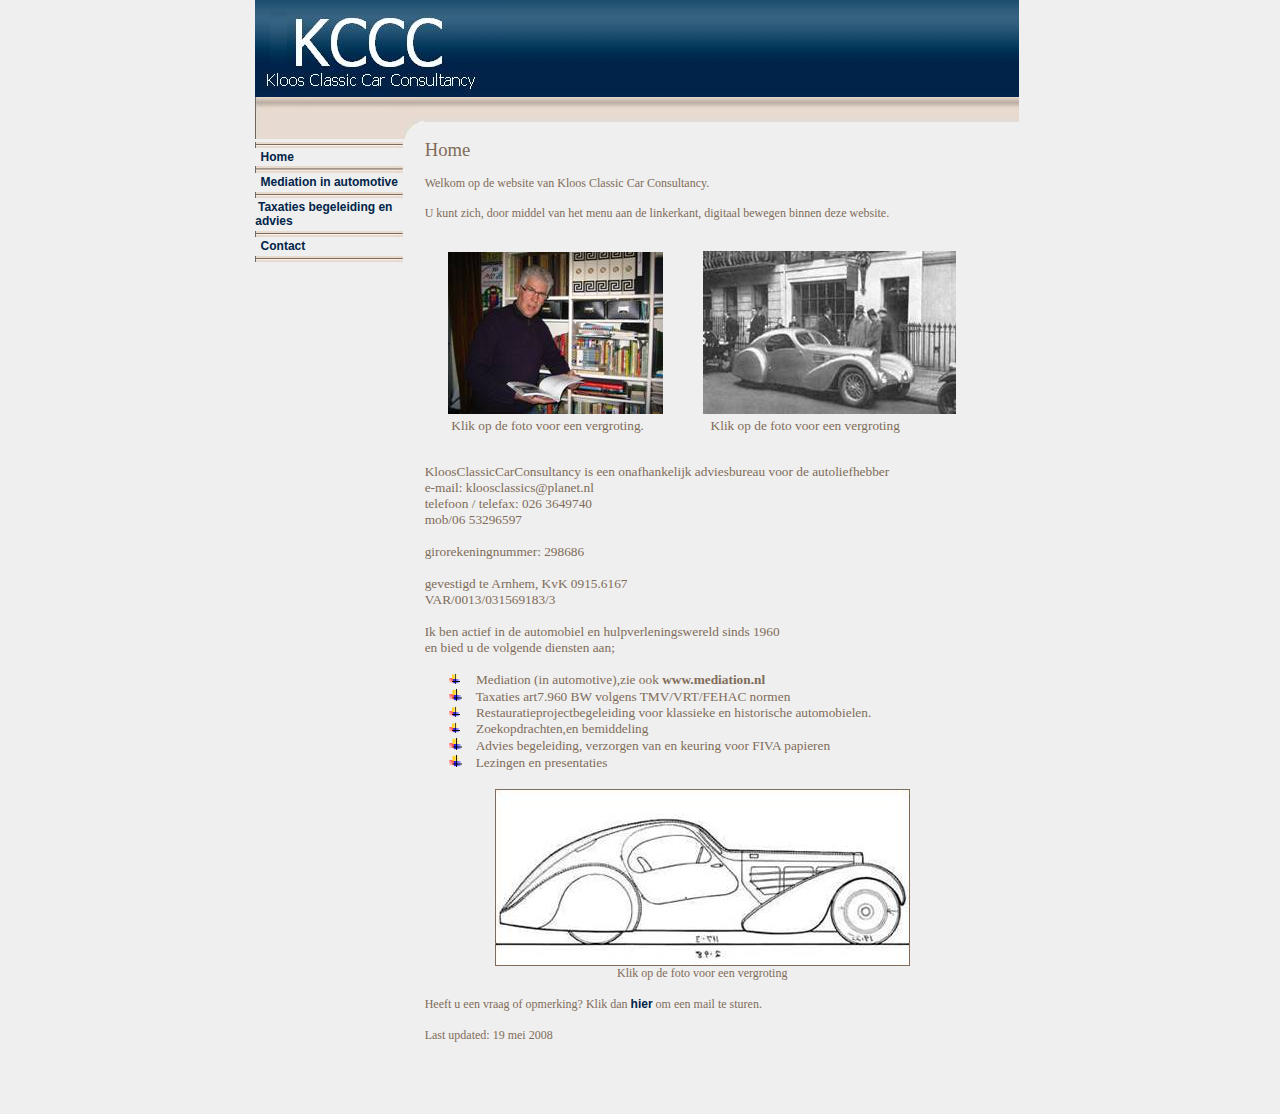
<file: oud/index.html>
<html xmlns:v="urn:schemas-microsoft-com:vml"
xmlns:o="urn:schemas-microsoft-com:office:office"
xmlns:w="urn:schemas-microsoft-com:office:word"
xmlns:st1="urn:schemas-microsoft-com:office:smarttags"
xmlns="http://www.w3.org/TR/REC-html40">

<head>
<meta http-equiv=Content-Type content="text/html; charset=windows-1252">
<meta name=ProgId content=Word.Document>
<meta name=Generator content="Microsoft Word 10">
<meta name=Originator content="Microsoft Word 10">
<base target="_top">
<link rel=File-List href="index_files/filelist.xml">
<link rel=Edit-Time-Data href="index_files/editdata.mso">
<!--[if !mso]>
<style>
v\:* {behavior:url(#default#VML);}
o\:* {behavior:url(#default#VML);}
w\:* {behavior:url(#default#VML);}
.shape {behavior:url(#default#VML);}
</style>
<![endif]-->
<title>Welkom op de website van Kloos Classic Car Consultancy</title>
<o:SmartTagType namespaceuri="urn:schemas-microsoft-com:office:smarttags"
 name="phone"/>
<!--[if gte mso 9]><xml>
 <o:DocumentProperties>
  <o:Author>SI</o:Author>
  <o:Template>Normal</o:Template>
  <o:LastAuthor> </o:LastAuthor>
  <o:Revision>4</o:Revision>
  <o:TotalTime>57</o:TotalTime>
  <o:Created>2008-04-29T16:25:00Z</o:Created>
  <o:LastSaved>2008-05-19T13:11:00Z</o:LastSaved>
  <o:Pages>1</o:Pages>
  <o:Words>432</o:Words>
  <o:Characters>2463</o:Characters>
  <o:Company>SI</o:Company>
  <o:Lines>20</o:Lines>
  <o:Paragraphs>5</o:Paragraphs>
  <o:CharactersWithSpaces>2890</o:CharactersWithSpaces>
  <o:Version>10.6839</o:Version>
 </o:DocumentProperties>
</xml><![endif]--><!--[if gte mso 9]><xml>
 <w:WordDocument>
  <w:Compatibility>
   <w:ApplyBreakingRules/>
  </w:Compatibility>
  <w:BrowserLevel>MicrosoftInternetExplorer4</w:BrowserLevel>
  <w:ValidateAgainstSchemas/>
  <w:SaveIfXMLInvalid>false</w:SaveIfXMLInvalid>
  <w:IgnoreMixedContent>false</w:IgnoreMixedContent>
  <w:AlwaysShowPlaceholderText>false</w:AlwaysShowPlaceholderText>
 </w:WordDocument>
</xml><![endif]--><!--[if !mso]><object
 classid="clsid:38481807-CA0E-42D2-BF39-B33AF135CC4D" id=ieooui></object>
<style>
st1\:*{behavior:url(#ieooui) }
</style>
<![endif]-->
<link rel=Stylesheet type="text/css" media=all href=style.css>
<style>
<!--
 /* Font Definitions */
 @font-face
	{font-family:Tahoma;
	panose-1:2 11 6 4 3 5 4 4 2 4;
	mso-font-charset:0;
	mso-generic-font-family:swiss;
	mso-font-pitch:variable;
	mso-font-signature:1627421319 -2147483648 8 0 66047 0;}
 /* Style Definitions */
 p.MsoNormal, li.MsoNormal, div.MsoNormal
	{mso-style-parent:"";
	margin:0cm;
	margin-bottom:.0001pt;
	mso-pagination:widow-orphan;
	font-size:12.0pt;
	font-family:"Times New Roman";
	mso-fareast-font-family:"Times New Roman";}
h1
	{mso-margin-top-alt:auto;
	margin-right:0cm;
	mso-margin-bottom-alt:auto;
	margin-left:0cm;
	mso-pagination:widow-orphan;
	mso-outline-level:1;
	font-size:12.0pt;
	font-weight:bold;}
a:link, span.MsoHyperlink
	{mso-ansi-font-size:10.0pt;
	mso-bidi-font-size:10.0pt;
	font-family:Arial;
	mso-ascii-font-family:Arial;
	mso-hansi-font-family:Arial;
	mso-bidi-font-family:Arial;
	color:#002449;
	mso-text-animation:none;
	font-weight:bold;
	text-decoration:none;
	text-underline:none;
	text-decoration:none;
	text-line-through:none;}
a:visited, span.MsoHyperlinkFollowed
	{mso-ansi-font-size:10.0pt;
	mso-bidi-font-size:10.0pt;
	font-family:Arial;
	mso-ascii-font-family:Arial;
	mso-hansi-font-family:Arial;
	mso-bidi-font-family:Arial;
	color:#002449;
	mso-text-animation:none;
	font-weight:bold;
	text-decoration:none;
	text-underline:none;
	text-decoration:none;
	text-line-through:none;}
p
	{mso-margin-top-alt:auto;
	margin-right:0cm;
	mso-margin-bottom-alt:auto;
	margin-left:0cm;
	mso-pagination:widow-orphan;
	font-size:12.0pt;
	font-family:"Times New Roman";
	mso-fareast-font-family:"Times New Roman";}
@page Section1
	{size:612.0pt 792.0pt;
	margin:72.0pt 90.0pt 72.0pt 90.0pt;
	mso-header-margin:36.0pt;
	mso-footer-margin:36.0pt;
	mso-paper-source:0;}
div.Section1
	{page:Section1;}
 /* List Definitions */
 @list l0
	{mso-list-id:1472014523;
	mso-list-type:hybrid;
	mso-list-template-ids:1809370492 67698695 67698691 67698693 67698689 67698691 67698693 67698689 67698691 67698693;}
@list l0:level1
	{mso-level-number-format:image;
	list-style-image:url("index_files/image001.gif");
	mso-level-text:\F0B7;
	mso-level-tab-stop:36.0pt;
	mso-level-number-position:left;
	text-indent:-18.0pt;
	font-family:Symbol;}
@list l0:level2
	{mso-level-tab-stop:72.0pt;
	mso-level-number-position:left;
	text-indent:-18.0pt;}
@list l0:level3
	{mso-level-tab-stop:108.0pt;
	mso-level-number-position:left;
	text-indent:-18.0pt;}
@list l0:level4
	{mso-level-tab-stop:144.0pt;
	mso-level-number-position:left;
	text-indent:-18.0pt;}
@list l0:level5
	{mso-level-tab-stop:180.0pt;
	mso-level-number-position:left;
	text-indent:-18.0pt;}
@list l0:level6
	{mso-level-tab-stop:216.0pt;
	mso-level-number-position:left;
	text-indent:-18.0pt;}
@list l0:level7
	{mso-level-tab-stop:252.0pt;
	mso-level-number-position:left;
	text-indent:-18.0pt;}
@list l0:level8
	{mso-level-tab-stop:288.0pt;
	mso-level-number-position:left;
	text-indent:-18.0pt;}
@list l0:level9
	{mso-level-tab-stop:324.0pt;
	mso-level-number-position:left;
	text-indent:-18.0pt;}
ol
	{margin-bottom:0cm;}
ul
	{margin-bottom:0cm;}
-->
</style>
<!--[if gte mso 10]>
<style>
 /* Style Definitions */
 table.MsoNormalTable
	{mso-style-name:Standaardtabel;
	mso-tstyle-rowband-size:0;
	mso-tstyle-colband-size:0;
	mso-style-noshow:yes;
	mso-style-parent:"";
	mso-padding-alt:0cm 5.4pt 0cm 5.4pt;
	mso-para-margin:0cm;
	mso-para-margin-bottom:.0001pt;
	mso-pagination:widow-orphan;
	font-size:10.0pt;
	font-family:"Times New Roman";}
table.TableNormal
	{mso-style-name:"Table Normal";
	mso-tstyle-rowband-size:0;
	mso-tstyle-colband-size:0;
	mso-style-noshow:yes;
	mso-style-parent:"";
	mso-padding-alt:0cm 5.4pt 0cm 5.4pt;
	mso-para-margin:0cm;
	mso-para-margin-bottom:.0001pt;
	mso-pagination:widow-orphan;
	font-size:10.0pt;
	font-family:"Times New Roman";}
</style>
<![endif]--><!--[if gte mso 9]><xml>
 <w:LatentStyles DefLockedState="false" LatentStyleCount="156">  </w:LatentStyles>
</xml><![endif]--><!--[if gte mso 9]><xml>
 <o:shapedefaults v:ext="edit" spidmax="39938"/>
</xml><![endif]--><!--[if gte mso 9]><xml>
 <o:shapelayout v:ext="edit">
  <o:idmap v:ext="edit" data="1"/>
 </o:shapelayout></xml><![endif]-->
</head>

<body bgcolor=white background="img/background.jpg" lang=EN-US link="#002449"
vlink="#002449" style='tab-interval:36.0pt' bottommargin=0 leftmargin=0
marginheight=0 marginwidth=0 rightmargin=0 topmargin=0>

<div class=Section1>

<div align=center>

<table class=TableNormal border=0 cellspacing=0 cellpadding=0 width=765
 style='width:573.75pt;mso-cellspacing:0cm;mso-padding-alt:0cm 0cm 0cm 0cm'>
 <tr style='mso-yfti-irow:0;mso-yfti-lastrow:yes;mso-yfti-firstrow:yes'>
  <td valign=top style='padding:0cm 0cm 0cm 0cm'>
  <table class=TableNormal border=0 cellspacing=0 cellpadding=0 width=764
   style='width:573.0pt;mso-cellspacing:0cm;mso-padding-alt:0cm 0cm 0cm 0cm'>
   <tr style='mso-yfti-irow:0;mso-yfti-lastrow:yes;mso-yfti-firstrow:yes'>
    <td width=248 valign=top style='width:186.0pt;padding:0cm 0cm 0cm 0cm'>
    <p class=MsoNormal><span style='font-size:9.0pt;font-family:Tahoma;
    color:#806C59'><img width=248 height=97 id="_x0000_i1025"
    src="img/templogo.jpg" border=0><o:p></o:p></span></p>
    </td>
<!-- end logo image -->
    <td width="100%" valign=top style='width:100.0%;padding:0cm 0cm 0cm 0cm'
    background="img/toplogobg.jpg">
    <p class=MsoNormal><span style='font-size:9.0pt;font-family:Tahoma;
    color:#806C59'><img width=22 height=97 id="_x0000_i1026"
    src="img/toplogobg.jpg" border=0><o:p></o:p></span></p>
    </td>
   </tr>
  </table>
  <p class=MsoNormal><span style='font-size:9.0pt;font-family:Tahoma;
  color:#806C59;display:none;mso-hide:all'><o:p>&nbsp;</o:p></span></p>
  <table class=TableNormal border=0 cellspacing=0 cellpadding=0 width=764
   style='width:573.0pt;mso-cellspacing:0cm;mso-padding-alt:0cm 0cm 0cm 0cm'
   height=42>
   <tr style='mso-yfti-irow:0;mso-yfti-lastrow:yes;mso-yfti-firstrow:yes'>
    <td width=169 valign=top style='width:126.75pt;padding:0cm 0cm 0cm 0cm'>
    <p class=MsoNormal><span style='font-size:9.0pt;font-family:Tahoma;
    color:#806C59'><img width=169 height=42 id="_x0000_i1027"
    src="img/left1.jpg" border=0><o:p></o:p></span></p>
    </td>
    <td width=595 valign=top style='width:446.25pt;padding:0cm 0cm 0cm 0cm'
    background="img/left1bg.jpg">
    <p class=MsoNormal><span style='font-size:9.0pt;font-family:Tahoma;
    color:#806C59'><img width=592 height=42 id="_x0000_i1028"
    src="img/left1bg.jpg" border=0><o:p></o:p></span></p>
    </td>
   </tr>
  </table>
  <p class=MsoNormal><span style='font-size:9.0pt;font-family:Tahoma;
  color:#806C59;display:none;mso-hide:all'><o:p>&nbsp;</o:p></span></p>
  <table class=TableNormal border=0 cellspacing=0 cellpadding=0 width=769
   style='width:577.1pt;mso-cellspacing:0cm;mso-padding-alt:0cm 0cm 0cm 0cm'>
   <tr style='mso-yfti-irow:0;mso-yfti-firstrow:yes'>
    <td width=156 valign=top style='width:117.05pt;padding:0cm 0cm 0cm 0cm'><!-- menu below, copy and paste the menudivider.jpg code as necessary --><!-- the &nbsp; is code for a one letter space -->
    <p class=MsoNormal><span style='font-size:8.0pt;font-family:Tahoma;
    color:#806C59'><img width=148 height=6 id="_x0000_i1029"
    src="img/menudivider.jpg" border=0></span><span lang=NL style='font-size:
    8.0pt;font-family:Tahoma;color:#806C59;mso-ansi-language:NL'><br>
    &nbsp; </span><span style='font-size:8.0pt;font-family:Tahoma;color:#806C59'><a
    href="index.html"><b><span lang=NL style='mso-ansi-font-size:8.0pt;
    mso-bidi-font-size:8.0pt;font-family:Arial;mso-ansi-language:NL'>Home</span></b></a></span><span
    lang=NL style='font-size:8.0pt;font-family:Tahoma;color:#806C59;mso-ansi-language:
    NL'><br>
    </span><span style='font-size:8.0pt;font-family:Tahoma;color:#806C59'><img
    border=0 width=148 height=7 id="_x0000_i1030" src="img/menudivider.jpg"></span><span
    lang=NL style='font-size:8.0pt;font-family:Tahoma;color:#806C59;mso-ansi-language:
    NL'><br>
    &nbsp; </span><span style='font-size:8.0pt;font-family:Tahoma;color:#806C59'><a
    href="kennismaking.html"></a><a href="mediation%20in%20automotive.html"><b><span
    lang=NL style='mso-ansi-font-size:8.0pt;mso-bidi-font-size:8.0pt;
    font-family:Arial;mso-ansi-language:NL'>Mediation in automotive</span></b></a></span><span
    lang=NL style='font-size:8.0pt;font-family:Tahoma;color:#806C59;mso-ansi-language:
    NL'><br>
    </span><span style='font-size:8.0pt;font-family:Tahoma;color:#806C59'><img
    border=0 width=148 height=6 id="_x0000_i1031" src="img/menudivider.jpg"></span><span
    lang=NL style='font-size:8.0pt;font-family:Tahoma;color:#806C59;mso-ansi-language:
    NL'><br>
    &nbsp;</span><span style='font-size:8.0pt;font-family:Tahoma;color:#806C59'><a
    href="begeleiding%20en%20advies.html"><b><span lang=NL style='mso-ansi-font-size:
    8.0pt;mso-bidi-font-size:8.0pt;mso-ascii-font-family:Tahoma;mso-hansi-font-family:
    Tahoma;mso-bidi-font-family:Tahoma;mso-ansi-language:NL'>Taxaties
    begeleiding en advies</span></b></a></span><span lang=NL style='font-size:
    8.0pt;font-family:Tahoma;color:#806C59;mso-ansi-language:NL'><br>
    </span><span style='font-size:8.0pt;font-family:Tahoma;color:#806C59'><img
    border=0 width=148 height=6 id="_x0000_i1032" src="img/menudivider.jpg"></span><span
    lang=NL style='font-size:8.0pt;font-family:Tahoma;color:#806C59;mso-ansi-language:
    NL'><br>
    &nbsp; </span><span style='font-size:8.0pt;font-family:Tahoma;color:#806C59'><a
    href="contact.html"><b><span lang=NL style='mso-ansi-font-size:8.0pt;
    mso-bidi-font-size:8.0pt;font-family:Arial;mso-ansi-language:NL'>Contact</span></b></a></span><span
    lang=NL style='font-size:8.0pt;font-family:Tahoma;color:#806C59;mso-ansi-language:
    NL'><br>
    </span><span style='font-size:8.0pt;font-family:Tahoma;color:#806C59'><img
    border=0 width=148 height=6 id="_x0000_i1033" src="img/menudivider.jpg"></span><span
    lang=NL style='font-size:8.0pt;font-family:Tahoma;color:#806C59;mso-ansi-language:
    NL'><br>
    &nbsp;<o:p></o:p></span></p>
    </td>
    <td width=13 valign=top style='width:10.0pt;padding:0cm 0cm 0cm 0cm'>
    <p class=MsoNormal><span lang=NL style='font-size:9.0pt;font-family:Tahoma;
    color:#806C59;mso-ansi-language:NL'>&nbsp;<o:p></o:p></span></p>
    </td>
    <td width=555 valign=top style='width:416.4pt;padding:0cm 0cm 0cm 0cm'><!-- add your content below -->
    <p class=MsoNormal><span lang=NL style='font-size:14.0pt;font-family:Tahoma;
    color:#806C59;mso-ansi-language:NL'>Home</span><span lang=NL
    style='font-size:9.0pt;font-family:Tahoma;color:#806C59;mso-ansi-language:
    NL'><br>
    <br>
    Welkom op de website van Kloos Classic Car Consultancy. <br>
    <br>
    U kunt zich, door middel van het menu aan de linkerkant, digitaal bewegen
    binnen deze website.<o:p></o:p></span></p>
    <p class=MsoNormal><span lang=NL style='font-size:9.0pt;font-family:Tahoma;
    color:#806C59;mso-ansi-language:NL'><br style='mso-special-character:line-break'>
    <![if !supportLineBreakNewLine]><br style='mso-special-character:line-break'>
    <![endif]><o:p></o:p></span></p>
    <p class=MsoNormal align=center style='text-align:center'><span
    style='color:#806C59'><a href="Pop_up_-_foto's/Hans_Kloos_KCCC.htm"
    target="_blank" title="Klik hier voor een vergroting"><span
    style='mso-ansi-font-size:12.0pt;mso-bidi-font-size:12.0pt;mso-ascii-font-family:
    "Times New Roman";mso-hansi-font-family:"Times New Roman";mso-bidi-font-family:
    "Times New Roman";color:#806C59;mso-ansi-font-weight:normal;mso-bidi-font-weight:
    normal'><!--[if gte vml 1]><v:shapetype id="_x0000_t75" coordsize="21600,21600"
     o:spt="75" o:preferrelative="t" path="m@4@5l@4@11@9@11@9@5xe" filled="f"
     stroked="f">
     <v:stroke joinstyle="miter"/>
     <v:formulas>
      <v:f eqn="if lineDrawn pixelLineWidth 0"/>
      <v:f eqn="sum @0 1 0"/>
      <v:f eqn="sum 0 0 @1"/>
      <v:f eqn="prod @2 1 2"/>
      <v:f eqn="prod @3 21600 pixelWidth"/>
      <v:f eqn="prod @3 21600 pixelHeight"/>
      <v:f eqn="sum @0 0 1"/>
      <v:f eqn="prod @6 1 2"/>
      <v:f eqn="prod @7 21600 pixelWidth"/>
      <v:f eqn="sum @8 21600 0"/>
      <v:f eqn="prod @7 21600 pixelHeight"/>
      <v:f eqn="sum @10 21600 0"/>
     </v:formulas>
     <v:path o:extrusionok="f" gradientshapeok="t" o:connecttype="rect"/>
     <o:lock v:ext="edit" aspectratio="t"/>
    </v:shapetype><v:shape id="_x0000_i1034" type="#_x0000_t75" style='width:161.25pt;
     height:121.5pt'>
     <v:imagedata src="index_files/image002.jpg" o:title="IMG_0659_640x480"/>
    </v:shape><![endif]--><![if !vml]><img border=0 width=215 height=162
    src="index_files/image003.jpg" v:shapes="_x0000_i1034"><![endif]></span></a></span><span
    lang=NL style='color:#806C59;mso-ansi-language:NL'><span
    style='mso-spacerun:yes'>��������� </span></span><span style='color:#806C59'><a
    href="Pop_up_-_foto's/aerolithe001.htm" target="_blank"
    title="Klik hier voor een vergroting"><span style='mso-ansi-font-size:12.0pt;
    mso-bidi-font-size:12.0pt;mso-ascii-font-family:"Times New Roman";
    mso-hansi-font-family:"Times New Roman";mso-bidi-font-family:"Times New Roman";
    color:#806C59;mso-ansi-font-weight:normal;mso-bidi-font-weight:normal'><!--[if gte vml 1]><v:shape
     id="_x0000_i1035" type="#_x0000_t75" style='width:189.75pt;height:122.25pt'>
     <v:imagedata src="index_files/image004.jpg" o:title="aerolithe"/>
    </v:shape><![endif]--><![if !vml]><img border=0 width=253 height=163
    src="index_files/image005.jpg" v:shapes="_x0000_i1035"><![endif]></span></a></span><span
    lang=NL style='color:#806C59;mso-ansi-language:NL'><o:p></o:p></span></p>
    <p class=MsoNormal><span lang=NL style='font-size:10.0pt;font-family:Tahoma;
    color:#806C59;mso-ansi-language:NL'><span style='mso-spacerun:yes'>�������
    </span>Klik op de foto voor een vergroting.<span
    style='mso-spacerun:yes'>������������������� </span>Klik op de foto voor
    een vergroting<o:p></o:p></span></p>
    <p class=MsoNormal><span lang=NL style='font-size:9.0pt;font-family:Tahoma;
    color:#806C59;mso-ansi-language:NL'><o:p>&nbsp;</o:p></span></p>
    <p class=MsoNormal><span lang=NL style='font-size:9.0pt;font-family:Tahoma;
    color:#806C59;mso-ansi-language:NL'><br>
    </span><span lang=NL style='font-size:10.0pt;font-family:Tahoma;color:#806C59;
    mso-ansi-language:NL'>KloosClassicCarConsultancy is een onafhankelijk
    adviesbureau voor de autoliefhebber <o:p></o:p></span></p>
    <p class=MsoNormal><span style='font-size:10.0pt;font-family:Tahoma;
    color:#806C59'>e-mail: kloosclassics@planet.nl<o:p></o:p></span></p>
    <p class=MsoNormal><span style='font-size:10.0pt;font-family:Tahoma;
    color:#806C59'>telefoon / telefax: </span><st1:phone o_x003a_ls="trans"><span
     style='font-size:10.0pt;font-family:Tahoma;color:#806C59'>026 3649740</span></st1:phone><span
    style='font-size:10.0pt;font-family:Tahoma;color:#806C59'> <o:p></o:p></span></p>
    <p class=MsoNormal><span lang=NL style='font-size:10.0pt;font-family:Tahoma;
    color:#806C59;mso-ansi-language:NL'>mob/06 53296597<o:p></o:p></span></p>
    <p class=MsoNormal><span lang=NL style='font-size:10.0pt;font-family:Tahoma;
    color:#806C59;mso-ansi-language:NL'><o:p>&nbsp;</o:p></span></p>
    <p class=MsoNormal><span lang=NL style='font-size:10.0pt;font-family:Tahoma;
    color:#806C59;mso-ansi-language:NL'>girorekeningnummer: 298686<o:p></o:p></span></p>
    <p class=MsoNormal><span lang=NL style='font-size:10.0pt;font-family:Tahoma;
    color:#806C59;mso-ansi-language:NL'><o:p>&nbsp;</o:p></span></p>
    <p class=MsoNormal><span lang=NL style='font-size:10.0pt;font-family:Tahoma;
    color:#806C59;mso-ansi-language:NL'>gevestigd te Arnhem, KvK 0915.6167<o:p></o:p></span></p>
    <p class=MsoNormal><span lang=NL style='font-size:10.0pt;font-family:Tahoma;
    color:#806C59;mso-ansi-language:NL'>VAR/0013/031569183/3<o:p></o:p></span></p>
    <p class=MsoNormal><span lang=NL style='font-size:10.0pt;font-family:Tahoma;
    color:#806C59;mso-ansi-language:NL'><o:p>&nbsp;</o:p></span></p>
    <p class=MsoNormal><span lang=NL style='font-size:10.0pt;font-family:Tahoma;
    color:#806C59;mso-ansi-language:NL'>Ik ben actief in de automobiel en
    hulpverleningswereld sinds 1960<o:p></o:p></span></p>
    <p class=MsoNormal><span lang=NL style='font-size:10.0pt;font-family:Tahoma;
    color:#806C59;mso-ansi-language:NL'>en bied u de volgende diensten aan;<o:p></o:p></span></p>
    <p class=MsoNormal><span lang=NL style='font-size:10.0pt;font-family:Tahoma;
    color:#806C59;mso-ansi-language:NL'><o:p>&nbsp;</o:p></span></p>
    <p class=MsoNormal style='margin-left:36.0pt;text-indent:-18.0pt;
    mso-list:l0 level1 lfo2;tab-stops:list 36.0pt'><![if !supportLists]><span
    lang=NL style='font-size:10.0pt;font-family:Symbol;mso-fareast-font-family:
    Symbol;mso-bidi-font-family:Symbol;color:#806C59;mso-ansi-language:NL'><span
    style='mso-list:Ignore'><img width=11 height=11
    src="index_files/image001.gif" alt="*"><span style='font:7.0pt "Times New Roman"'>&nbsp;&nbsp;&nbsp;&nbsp;&nbsp;&nbsp;
    </span></span></span><![endif]><span lang=NL style='font-size:10.0pt;
    font-family:Tahoma;color:#806C59;mso-ansi-language:NL'>Mediation (in
    automotive),zie ook <b>www.mediation.nl</b><o:p></o:p></span></p>
    <p class=MsoNormal style='margin-left:36.0pt;text-indent:-18.0pt;
    mso-list:l0 level1 lfo2;tab-stops:list 36.0pt'><![if !supportLists]><span
    lang=NL style='font-family:Symbol;mso-fareast-font-family:Symbol;
    mso-bidi-font-family:Symbol;color:#806C59;mso-ansi-language:NL'><span
    style='mso-list:Ignore'><img width=13 height=13
    src="index_files/image001.gif" alt="*"><span style='font:7.0pt "Times New Roman"'>&nbsp;&nbsp;&nbsp;&nbsp;&nbsp;
    </span></span></span><![endif]><span lang=NL style='font-size:10.0pt;
    font-family:Tahoma;color:#806C59;mso-ansi-language:NL'>Taxaties art7.960 BW
    volgens TMV/VRT/FEHAC normen</span><span lang=NL style='color:#806C59;
    mso-ansi-language:NL'><o:p></o:p></span></p>
    <p class=MsoNormal style='margin-left:36.0pt;text-indent:-18.0pt;
    mso-list:l0 level1 lfo2;tab-stops:list 36.0pt'><![if !supportLists]><span
    lang=NL style='font-size:10.0pt;font-family:Symbol;mso-fareast-font-family:
    Symbol;mso-bidi-font-family:Symbol;color:#806C59;mso-ansi-language:NL'><span
    style='mso-list:Ignore'><img width=11 height=11
    src="index_files/image001.gif" alt="*"><span style='font:7.0pt "Times New Roman"'>&nbsp;&nbsp;&nbsp;&nbsp;&nbsp;&nbsp;
    </span></span></span><![endif]><span lang=NL style='font-size:10.0pt;
    font-family:Tahoma;color:#806C59;mso-ansi-language:NL'>Restauratieprojectbegeleiding
    voor klassieke en historische automobielen.<o:p></o:p></span></p>
    <p class=MsoNormal style='margin-left:36.0pt;text-indent:-18.0pt;
    mso-list:l0 level1 lfo2;tab-stops:list 36.0pt'><![if !supportLists]><span
    lang=NL style='font-size:10.0pt;font-family:Symbol;mso-fareast-font-family:
    Symbol;mso-bidi-font-family:Symbol;color:#806C59;mso-ansi-language:NL'><span
    style='mso-list:Ignore'><img width=11 height=11
    src="index_files/image001.gif" alt="*"><span style='font:7.0pt "Times New Roman"'>&nbsp;&nbsp;&nbsp;&nbsp;&nbsp;&nbsp;
    </span></span></span><![endif]><span lang=NL style='font-size:10.0pt;
    font-family:Tahoma;color:#806C59;mso-ansi-language:NL'>Zoekopdrachten,en
    bemiddeling</span><span lang=NL style='font-size:10.0pt;color:#806C59;
    mso-ansi-language:NL'><o:p></o:p></span></p>
    <p class=MsoNormal style='margin-left:36.0pt;text-indent:-18.0pt;
    mso-list:l0 level1 lfo2;tab-stops:list 36.0pt'><![if !supportLists]><span
    lang=NL style='font-family:Symbol;mso-fareast-font-family:Symbol;
    mso-bidi-font-family:Symbol;color:#806C59;mso-ansi-language:NL'><span
    style='mso-list:Ignore'><img width=13 height=13
    src="index_files/image001.gif" alt="*"><span style='font:7.0pt "Times New Roman"'>&nbsp;&nbsp;&nbsp;&nbsp;&nbsp;
    </span></span></span><![endif]><span lang=NL style='font-size:10.0pt;
    font-family:Tahoma;color:#806C59;mso-ansi-language:NL'>Advies begeleiding,
    verzorgen van en keuring voor FIVA papieren</span><span lang=NL
    style='color:#806C59;mso-ansi-language:NL'><o:p></o:p></span></p>
    <p class=MsoNormal style='margin-left:36.0pt;text-indent:-18.0pt;
    mso-list:l0 level1 lfo2;tab-stops:list 36.0pt'><![if !supportLists]><span
    lang=NL style='font-family:Symbol;mso-fareast-font-family:Symbol;
    mso-bidi-font-family:Symbol;color:#806C59;mso-ansi-language:NL'><span
    style='mso-list:Ignore'><img width=13 height=13
    src="index_files/image001.gif" alt="*"><span style='font:7.0pt "Times New Roman"'>&nbsp;&nbsp;&nbsp;&nbsp;&nbsp;
    </span></span></span><![endif]><span lang=NL style='font-size:10.0pt;
    font-family:Tahoma;color:#806C59;mso-ansi-language:NL'>Lezingen en
    presentaties</span><span lang=NL style='color:#806C59;mso-ansi-language:
    NL'><o:p></o:p></span></p>
    <p class=MsoNormal style='margin-left:18.0pt'><span lang=NL
    style='color:#806C59;mso-ansi-language:NL'><o:p>&nbsp;</o:p></span></p>
    <p class=MsoNormal align=center style='margin-bottom:12.0pt;text-align:
    center'><span lang=NL style='font-size:9.0pt;font-family:Tahoma;color:#806C59;
    mso-ansi-language:NL'><a href="Pop_up_-_foto's/aerolithe002.htm"
    target="_blank" title="Klik hier voor een vergroting"><span
    style='mso-ansi-font-size:9.0pt;mso-bidi-font-size:9.0pt;mso-ascii-font-family:
    Tahoma;mso-hansi-font-family:Tahoma;mso-bidi-font-family:Tahoma;color:#806C59;
    mso-ansi-font-weight:normal;mso-bidi-font-weight:normal'><!--[if gte vml 1]><v:shape
     id="_x0000_i1036" type="#_x0000_t75" style='width:309.75pt;height:131.25pt'
     o:bordertopcolor="#806c59" o:borderleftcolor="#806c59"
     o:borderbottomcolor="#806c59" o:borderrightcolor="#806c59">
     <v:imagedata src="index_files/image006.jpg" o:title="aerolithe2"/>
     <w:bordertop type="single" width="4"/>
     <w:borderleft type="single" width="4"/>
     <w:borderbottom type="single" width="4"/>
     <w:borderright type="single" width="4"/>
    </v:shape><![endif]--><![if !vml]><img border=0 width=415 height=177
    src="index_files/image007.jpg" v:shapes="_x0000_i1036"><![endif]></span></a><br>
    Klik op de foto voor een vergroting<o:p></o:p></span></p>
    <p class=MsoNormal style='margin-bottom:12.0pt'><span lang=NL
    style='font-size:9.0pt;font-family:Tahoma;color:#806C59;mso-ansi-language:
    NL'>Heeft u een vraag of opmerking? Klik dan <a
    href="mailto:kloosclassics@planet.nl?subject=Kloos%20Classic%20Car%20Consultancy"><b><span
    style='mso-ansi-font-size:9.0pt;mso-bidi-font-size:9.0pt;mso-ascii-font-family:
    Tahoma;mso-hansi-font-family:Tahoma;mso-bidi-font-family:Tahoma'>hier</span></b></a>
    om een mail te sturen. <o:p></o:p></span></p>
    <p class=MsoNormal style='margin-bottom:12.0pt'><span lang=NL
    style='font-size:9.0pt;font-family:Tahoma;color:#806C59;mso-ansi-language:
    NL'>Last updated: 19 mei 2008<o:p></o:p></span></p>
    <p class=MsoNormal align=center style='text-align:center'><span lang=NL
    style='font-size:9.0pt;font-family:Tahoma;color:#806C59;mso-ansi-language:
    NL'><o:p>&nbsp;</o:p></span></p>
    </td>
    <td width=45 valign=top style='width:33.65pt;padding:0cm 0cm 0cm 0cm'>
    <p class=MsoNormal><span lang=NL style='font-size:9.0pt;font-family:Tahoma;
    color:#806C59;mso-ansi-language:NL'>&nbsp;<o:p></o:p></span></p>
    </td>
   </tr>
   <tr style='mso-yfti-irow:1;mso-yfti-lastrow:yes'>
    <td width=156 valign=top style='width:117.05pt;padding:0cm 0cm 0cm 0cm'>
    <p class=MsoNormal><span style='font-size:8.0pt;font-family:Tahoma;
    color:#806C59'><o:p>&nbsp;</o:p></span></p>
    </td>
    <td width=13 valign=top style='width:10.0pt;padding:0cm 0cm 0cm 0cm'>
    <p class=MsoNormal><span lang=NL style='font-size:9.0pt;font-family:Tahoma;
    color:#806C59;mso-ansi-language:NL'><o:p>&nbsp;</o:p></span></p>
    </td>
    <td width=555 valign=top style='width:416.4pt;padding:0cm 0cm 0cm 0cm'>
    <p class=MsoNormal><span lang=NL style='font-size:14.0pt;font-family:Tahoma;
    color:#806C59;mso-ansi-language:NL'><o:p>&nbsp;</o:p></span></p>
    </td>
    <td width=45 valign=top style='width:33.65pt;padding:0cm 0cm 0cm 0cm'>
    <p class=MsoNormal><span lang=NL style='font-size:9.0pt;font-family:Tahoma;
    color:#806C59;mso-ansi-language:NL'><o:p>&nbsp;</o:p></span></p>
    </td>
   </tr>
  </table>
  <p class=MsoNormal><span lang=NL style='font-size:9.0pt;font-family:Tahoma;
  color:#806C59;mso-ansi-language:NL'><o:p></o:p></span></p>
  </td>
 </tr>
</table>

</div>

<p class=MsoNormal><span lang=NL style='mso-ansi-language:NL'><o:p>&nbsp;</o:p></span></p>

</div>

</body>

</html>
</file>
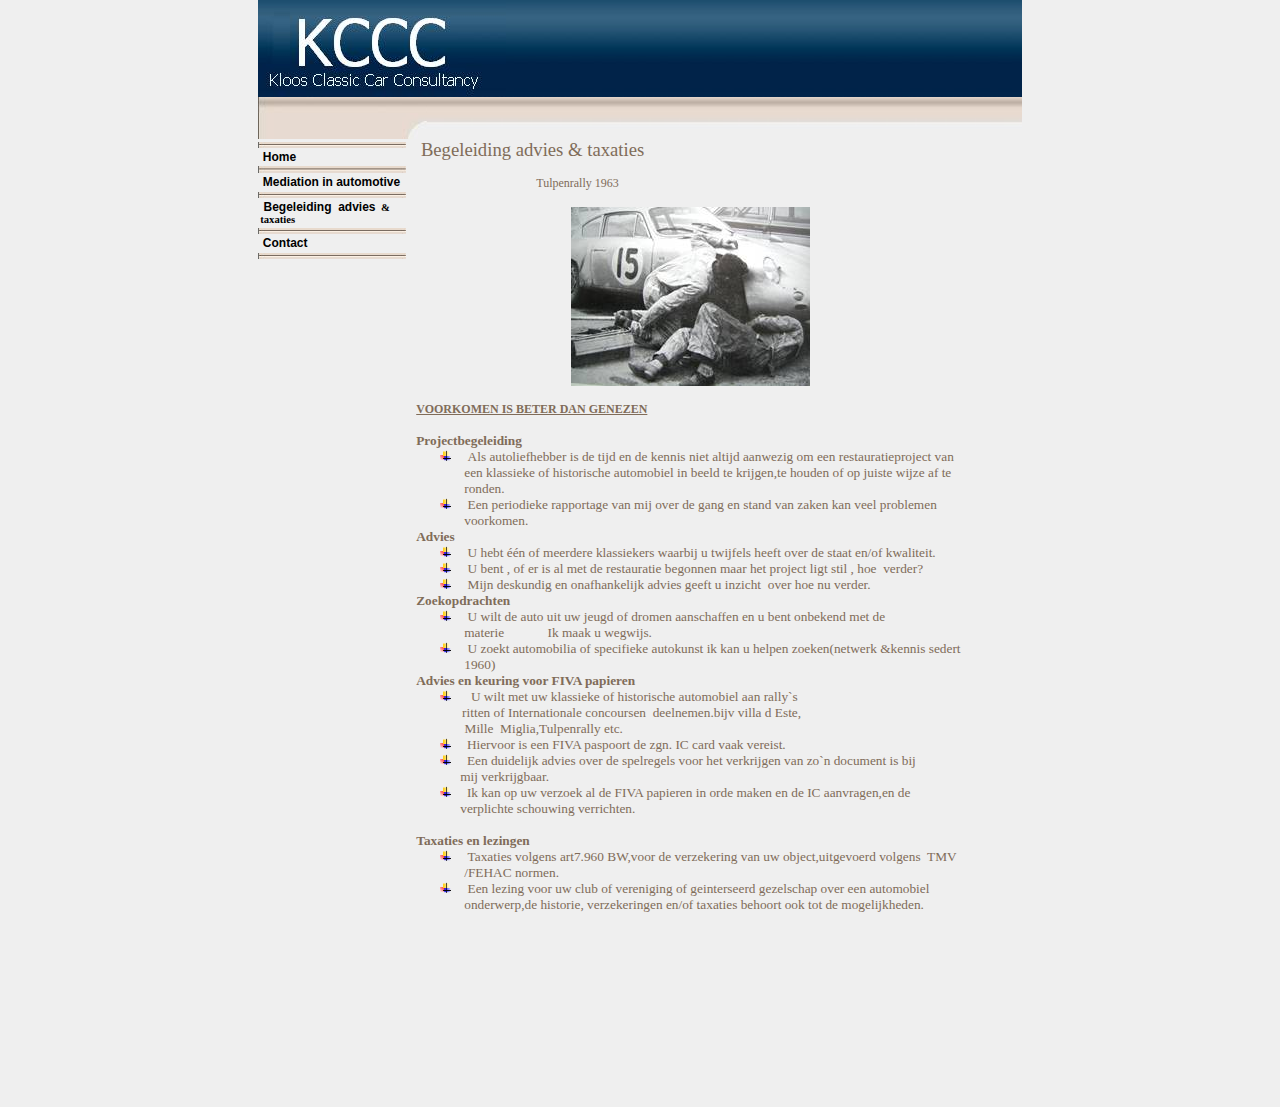
<file: oud/begeleiding en advies.html>
<html xmlns:v="urn:schemas-microsoft-com:vml"
xmlns:o="urn:schemas-microsoft-com:office:office"
xmlns:w="urn:schemas-microsoft-com:office:word"
xmlns="http://www.w3.org/TR/REC-html40">

<head>
<meta http-equiv=Content-Type content="text/html; charset=windows-1252">
<meta name=ProgId content=Word.Document>
<meta name=Generator content="Microsoft Word 10">
<meta name=Originator content="Microsoft Word 10">
<link rel=File-List href="begeleiding%20en%20advies_bestanden/filelist.xml">
<link rel=Edit-Time-Data href="begeleiding%20en%20advies_bestanden/editdata.mso">
<!--[if !mso]>
<style>
v\:* {behavior:url(#default#VML);}
o\:* {behavior:url(#default#VML);}
w\:* {behavior:url(#default#VML);}
.shape {behavior:url(#default#VML);}
</style>
<![endif]-->
<title>Welkom op de website van Kloos Classic Car Consultancy</title>
<!--[if gte mso 9]><xml>
 <o:DocumentProperties>
  <o:Author>SI</o:Author>
  <o:Template>Normal</o:Template>
  <o:LastAuthor> </o:LastAuthor>
  <o:Revision>2</o:Revision>
  <o:TotalTime>119</o:TotalTime>
  <o:Created>2008-04-29T16:22:00Z</o:Created>
  <o:LastSaved>2008-04-29T16:22:00Z</o:LastSaved>
  <o:Pages>1</o:Pages>
  <o:Words>468</o:Words>
  <o:Characters>2673</o:Characters>
  <o:Company>SI</o:Company>
  <o:Lines>22</o:Lines>
  <o:Paragraphs>6</o:Paragraphs>
  <o:CharactersWithSpaces>3135</o:CharactersWithSpaces>
  <o:Version>10.6839</o:Version>
 </o:DocumentProperties>
</xml><![endif]--><!--[if gte mso 9]><xml>
 <w:WordDocument>
  <w:Compatibility>
   <w:ApplyBreakingRules/>
  </w:Compatibility>
  <w:BrowserLevel>MicrosoftInternetExplorer4</w:BrowserLevel>
  <w:ValidateAgainstSchemas/>
  <w:SaveIfXMLInvalid>false</w:SaveIfXMLInvalid>
  <w:IgnoreMixedContent>false</w:IgnoreMixedContent>
  <w:AlwaysShowPlaceholderText>false</w:AlwaysShowPlaceholderText>
 </w:WordDocument>
</xml><![endif]-->
<link rel=Stylesheet type="text/css" media=all href=style.css>
<style>
<!--
 /* Font Definitions */
 @font-face
	{font-family:Tahoma;
	panose-1:2 11 6 4 3 5 4 4 2 4;
	mso-font-charset:0;
	mso-generic-font-family:swiss;
	mso-font-pitch:variable;
	mso-font-signature:1627421319 -2147483648 8 0 66047 0;}
 /* Style Definitions */
 p.MsoNormal, li.MsoNormal, div.MsoNormal
	{mso-style-parent:"";
	margin:0cm;
	margin-bottom:.0001pt;
	mso-pagination:widow-orphan;
	font-size:12.0pt;
	font-family:"Times New Roman";
	mso-fareast-font-family:"Times New Roman";}
h1
	{mso-margin-top-alt:auto;
	margin-right:0cm;
	mso-margin-bottom-alt:auto;
	margin-left:0cm;
	mso-pagination:widow-orphan;
	mso-outline-level:1;
	font-size:12.0pt;
	font-weight:bold;}
a:link, span.MsoHyperlink
	{mso-ansi-font-size:10.0pt;
	mso-bidi-font-size:10.0pt;
	font-family:Arial;
	mso-ascii-font-family:Arial;
	mso-hansi-font-family:Arial;
	mso-bidi-font-family:Arial;
	color:#002449;
	mso-text-animation:none;
	font-weight:bold;
	text-decoration:none;
	text-underline:none;
	text-decoration:none;
	text-line-through:none;}
a:visited, span.MsoHyperlinkFollowed
	{mso-ansi-font-size:10.0pt;
	mso-bidi-font-size:10.0pt;
	font-family:Arial;
	mso-ascii-font-family:Arial;
	mso-hansi-font-family:Arial;
	mso-bidi-font-family:Arial;
	color:#002449;
	mso-text-animation:none;
	font-weight:bold;
	text-decoration:none;
	text-underline:none;
	text-decoration:none;
	text-line-through:none;}
p
	{mso-margin-top-alt:auto;
	margin-right:0cm;
	mso-margin-bottom-alt:auto;
	margin-left:0cm;
	mso-pagination:widow-orphan;
	font-size:12.0pt;
	font-family:"Times New Roman";
	mso-fareast-font-family:"Times New Roman";}
@page Section1
	{size:612.0pt 792.0pt;
	margin:72.0pt 90.0pt 72.0pt 90.0pt;
	mso-header-margin:36.0pt;
	mso-footer-margin:36.0pt;
	mso-paper-source:0;}
div.Section1
	{page:Section1;}
 /* List Definitions */
 @list l0
	{mso-list-id:299697089;
	mso-list-type:hybrid;
	mso-list-template-ids:1728591298 67698695 67698691 67698693 67698689 67698691 67698693 67698689 67698691 67698693;}
@list l0:level1
	{mso-level-number-format:image;
	list-style-image:url("begeleiding%20en%20advies_bestanden/image001.gif");
	mso-level-text:\F0B7;
	mso-level-tab-stop:36.0pt;
	mso-level-number-position:left;
	text-indent:-18.0pt;
	font-family:Symbol;}
@list l0:level2
	{mso-level-tab-stop:72.0pt;
	mso-level-number-position:left;
	text-indent:-18.0pt;}
@list l0:level3
	{mso-level-tab-stop:108.0pt;
	mso-level-number-position:left;
	text-indent:-18.0pt;}
@list l0:level4
	{mso-level-tab-stop:144.0pt;
	mso-level-number-position:left;
	text-indent:-18.0pt;}
@list l0:level5
	{mso-level-tab-stop:180.0pt;
	mso-level-number-position:left;
	text-indent:-18.0pt;}
@list l0:level6
	{mso-level-tab-stop:216.0pt;
	mso-level-number-position:left;
	text-indent:-18.0pt;}
@list l0:level7
	{mso-level-tab-stop:252.0pt;
	mso-level-number-position:left;
	text-indent:-18.0pt;}
@list l0:level8
	{mso-level-tab-stop:288.0pt;
	mso-level-number-position:left;
	text-indent:-18.0pt;}
@list l0:level9
	{mso-level-tab-stop:324.0pt;
	mso-level-number-position:left;
	text-indent:-18.0pt;}
@list l1
	{mso-list-id:597174985;
	mso-list-type:hybrid;
	mso-list-template-ids:1948519022 67698695 67698691 67698693 67698689 67698691 67698693 67698689 67698691 67698693;}
@list l1:level1
	{mso-level-number-format:image;
	list-style-image:url("begeleiding%20en%20advies_bestanden/image001.gif");
	mso-level-text:\F0B7;
	mso-level-tab-stop:36.0pt;
	mso-level-number-position:left;
	text-indent:-18.0pt;
	font-family:Symbol;}
@list l1:level2
	{mso-level-tab-stop:72.0pt;
	mso-level-number-position:left;
	text-indent:-18.0pt;}
@list l1:level3
	{mso-level-tab-stop:108.0pt;
	mso-level-number-position:left;
	text-indent:-18.0pt;}
@list l1:level4
	{mso-level-tab-stop:144.0pt;
	mso-level-number-position:left;
	text-indent:-18.0pt;}
@list l1:level5
	{mso-level-tab-stop:180.0pt;
	mso-level-number-position:left;
	text-indent:-18.0pt;}
@list l1:level6
	{mso-level-tab-stop:216.0pt;
	mso-level-number-position:left;
	text-indent:-18.0pt;}
@list l1:level7
	{mso-level-tab-stop:252.0pt;
	mso-level-number-position:left;
	text-indent:-18.0pt;}
@list l1:level8
	{mso-level-tab-stop:288.0pt;
	mso-level-number-position:left;
	text-indent:-18.0pt;}
@list l1:level9
	{mso-level-tab-stop:324.0pt;
	mso-level-number-position:left;
	text-indent:-18.0pt;}
ol
	{margin-bottom:0cm;}
ul
	{margin-bottom:0cm;}
-->
</style>
<!--[if gte mso 10]>
<style>
 /* Style Definitions */
 table.MsoNormalTable
	{mso-style-name:Standaardtabel;
	mso-tstyle-rowband-size:0;
	mso-tstyle-colband-size:0;
	mso-style-noshow:yes;
	mso-style-parent:"";
	mso-padding-alt:0cm 5.4pt 0cm 5.4pt;
	mso-para-margin:0cm;
	mso-para-margin-bottom:.0001pt;
	mso-pagination:widow-orphan;
	font-size:10.0pt;
	font-family:"Times New Roman";}
table.TableNormal
	{mso-style-name:"Table Normal";
	mso-tstyle-rowband-size:0;
	mso-tstyle-colband-size:0;
	mso-style-noshow:yes;
	mso-style-parent:"";
	mso-padding-alt:0cm 5.4pt 0cm 5.4pt;
	mso-para-margin:0cm;
	mso-para-margin-bottom:.0001pt;
	mso-pagination:widow-orphan;
	font-size:10.0pt;
	font-family:"Times New Roman";}
</style>
<![endif]--><!--[if gte mso 9]><xml>
 <w:LatentStyles DefLockedState="false" LatentStyleCount="156">  </w:LatentStyles>
</xml><![endif]--><!--[if gte mso 9]><xml>
 <o:shapedefaults v:ext="edit" spidmax="37890"/>
</xml><![endif]--><!--[if gte mso 9]><xml>
 <o:shapelayout v:ext="edit">
  <o:idmap v:ext="edit" data="1"/>
 </o:shapelayout></xml><![endif]-->
</head>

<body bgcolor=white background="img/background.jpg" lang=EN-US link="#002449"
vlink="#002449" style='tab-interval:36.0pt' bottommargin=0 leftmargin=0
marginheight=0 marginwidth=0 rightmargin=0 topmargin=0>

<div class=Section1>

<div align=center>

<table class=TableNormal border=0 cellspacing=0 cellpadding=0 width=765
 style='width:573.75pt;mso-cellspacing:0cm;mso-padding-alt:0cm 0cm 0cm 0cm'>
 <tr style='mso-yfti-irow:0;mso-yfti-lastrow:yes;mso-yfti-firstrow:yes'>
  <td valign=top style='padding:0cm 0cm 0cm 0cm'>
  <table class=TableNormal border=0 cellspacing=0 cellpadding=0 width=764
   style='width:573.0pt;mso-cellspacing:0cm;mso-padding-alt:0cm 0cm 0cm 0cm'>
   <tr style='mso-yfti-irow:0;mso-yfti-lastrow:yes;mso-yfti-firstrow:yes'>
    <td width=248 valign=top style='width:186.0pt;padding:0cm 0cm 0cm 0cm'>
    <p class=MsoNormal><span style='font-size:9.0pt;font-family:Tahoma;
    color:#806C59'><img width=248 height=97 id="_x0000_i1025"
    src="img/templogo.jpg" border=0><o:p></o:p></span></p>
    </td>
<!-- end logo image -->
    <td width="100%" valign=top style='width:100.0%;padding:0cm 0cm 0cm 0cm'
    background="img/toplogobg.jpg">
    <p class=MsoNormal><span style='font-size:9.0pt;font-family:Tahoma;
    color:#806C59'><img width=22 height=97 id="_x0000_i1026"
    src="img/toplogobg.jpg" border=0><o:p></o:p></span></p>
    </td>
   </tr>
  </table>
  <p class=MsoNormal><span style='font-size:9.0pt;font-family:Tahoma;
  color:#806C59;display:none;mso-hide:all'><o:p>&nbsp;</o:p></span></p>
  <table class=TableNormal border=0 cellspacing=0 cellpadding=0 width=764
   style='width:573.0pt;mso-cellspacing:0cm;mso-padding-alt:0cm 0cm 0cm 0cm'
   height=42>
   <tr style='mso-yfti-irow:0;mso-yfti-lastrow:yes;mso-yfti-firstrow:yes'>
    <td width=169 valign=top style='width:126.75pt;padding:0cm 0cm 0cm 0cm'>
    <p class=MsoNormal><span style='font-size:9.0pt;font-family:Tahoma;
    color:#806C59'><img width=169 height=42 id="_x0000_i1027"
    src="img/left1.jpg" border=0><o:p></o:p></span></p>
    </td>
    <td width=595 valign=top style='width:446.25pt;padding:0cm 0cm 0cm 0cm'
    background="img/left1bg.jpg">
    <p class=MsoNormal><span style='font-size:9.0pt;font-family:Tahoma;
    color:#806C59'><img width=592 height=42 id="_x0000_i1028"
    src="img/left1bg.jpg" border=0><o:p></o:p></span></p>
    </td>
   </tr>
  </table>
  <p class=MsoNormal><span style='font-size:9.0pt;font-family:Tahoma;
  color:#806C59;display:none;mso-hide:all'><o:p>&nbsp;</o:p></span></p>
  <table class=TableNormal border=0 cellspacing=0 cellpadding=0 width=751
   style='width:563.0pt;mso-cellspacing:0cm;mso-padding-alt:0cm 0cm 0cm 0cm'>
   <tr style='mso-yfti-irow:0;mso-yfti-lastrow:yes;mso-yfti-firstrow:yes'>
    <td width=149 valign=top style='width:111.95pt;padding:0cm 0cm 0cm 0cm'><!-- menu below, copy and paste the menudivider.jpg code as necessary --><!-- the &nbsp; is code for a one letter space -->
    <p class=MsoNormal><span style='font-size:8.0pt;font-family:Tahoma;
    color:#806C59'><img width=148 height=6 id="_x0000_i1029"
    src="img/menudivider.jpg" border=0></span><span lang=NL style='font-size:
    8.0pt;font-family:Tahoma;color:#806C59;mso-ansi-language:NL'><br>
    </span><span lang=NL style='font-size:8.0pt;font-family:Tahoma;color:black;
    mso-ansi-language:NL'>&nbsp; </span><span style='font-size:8.0pt;
    font-family:Tahoma;color:black'><a href="index.html"><b><span lang=NL
    style='mso-ansi-font-size:8.0pt;mso-bidi-font-size:8.0pt;mso-ascii-font-family:
    Tahoma;mso-hansi-font-family:Tahoma;mso-bidi-font-family:Tahoma;color:black;
    mso-ansi-language:NL'>Home</span></b></a></span><span lang=NL
    style='font-size:8.0pt;font-family:Tahoma;color:black;mso-ansi-language:
    NL'><br>
    </span><span style='font-size:8.0pt;font-family:Tahoma;color:black'><img
    border=0 width=148 height=7 id="_x0000_i1030" src="img/menudivider.jpg"></span><span
    lang=NL style='font-size:8.0pt;font-family:Tahoma;color:black;mso-ansi-language:
    NL'><br>
    &nbsp; </span><span style='font-size:8.0pt;font-family:Tahoma;color:black'><a
    href="mediation%20in%20automotive.html"><b><span lang=NL style='mso-ansi-font-size:
    8.0pt;mso-bidi-font-size:8.0pt;mso-ascii-font-family:Tahoma;mso-hansi-font-family:
    Tahoma;mso-bidi-font-family:Tahoma;color:black;mso-ansi-language:NL'>Mediation
    in automotive</span></b></a></span><span lang=NL style='font-size:8.0pt;
    font-family:Tahoma;color:black;mso-ansi-language:NL'><br>
    </span><span style='font-size:8.0pt;font-family:Tahoma;color:black'><img
    border=0 width=148 height=6 id="_x0000_i1031" src="img/menudivider.jpg"></span><span
    lang=NL style='font-size:8.0pt;font-family:Tahoma;color:black;mso-ansi-language:
    NL'><br>
    &nbsp;</span><span style='font-size:8.0pt;font-family:Tahoma;color:black'><a
    href="begeleiding%20en%20advies.html"><b><span lang=NL style='mso-ansi-font-size:
    8.0pt;mso-bidi-font-size:8.0pt;mso-ascii-font-family:Tahoma;mso-hansi-font-family:
    Tahoma;mso-bidi-font-family:Tahoma;color:black;mso-ansi-language:NL'>
    Begeleiding<span style='mso-spacerun:yes'>� </span>advies</span></b></a> <b
    style='mso-bidi-font-weight:normal'><span style='mso-spacerun:yes'>�</span>&amp;
    <span style='mso-spacerun:yes'>�</span>taxaties</b></span><span lang=NL
    style='font-size:8.0pt;font-family:Tahoma;color:black;mso-ansi-language:
    NL'><br>
    </span><span style='font-size:8.0pt;font-family:Tahoma;color:black'><img
    border=0 width=148 height=6 id="_x0000_i1032" src="img/menudivider.jpg"></span><span
    lang=NL style='font-size:8.0pt;font-family:Tahoma;color:black;mso-ansi-language:
    NL'><br>
    &nbsp; </span><span style='font-size:8.0pt;font-family:Tahoma;color:black'><a
    href="contact.html"><b><span lang=NL style='mso-ansi-font-size:8.0pt;
    mso-bidi-font-size:8.0pt;mso-ascii-font-family:Tahoma;mso-hansi-font-family:
    Tahoma;mso-bidi-font-family:Tahoma;color:black;mso-ansi-language:NL'>Contact</span></b></a></span><span
    lang=NL style='font-size:8.0pt;font-family:Tahoma;color:#806C59;mso-ansi-language:
    NL'><br>
    </span><span style='font-size:8.0pt;font-family:Tahoma;color:#806C59'><img
    border=0 width=148 height=6 id="_x0000_i1033" src="img/menudivider.jpg"></span><span
    lang=NL style='font-size:8.0pt;font-family:Tahoma;color:#806C59;mso-ansi-language:
    NL'><br>
    &nbsp;<o:p></o:p></span></p>
    </td>
    <td width=10 valign=top style='width:7.2pt;padding:0cm 0cm 0cm 0cm'>
    <p class=MsoNormal><span lang=NL style='font-size:9.0pt;font-family:Tahoma;
    color:#806C59;mso-ansi-language:NL'>&nbsp;<o:p></o:p></span></p>
    </td>
    <td width=553 valign=top style='width:414.6pt;padding:0cm 0cm 0cm 0cm'><!-- add your content below -->
    <p class=MsoNormal style='margin-bottom:12.0pt'><span lang=NL
    style='font-size:14.0pt;font-family:Tahoma;color:#806C59;mso-ansi-language:
    NL'><span style='mso-spacerun:yes'>�</span>Begeleiding advies &amp;
    taxaties</span><span lang=NL style='font-size:9.0pt;font-family:Tahoma;
    color:#806C59;mso-ansi-language:NL'><br>
    <br>
    <span style='mso-spacerun:yes'>������������������ </span><span
    style='mso-spacerun:yes'>���������������������</span>Tulpenrally 1963<o:p></o:p></span></p>
    <p class=MsoNormal align=center style='margin-bottom:12.0pt;text-align:
    center'><span lang=NL style='color:#806C59;mso-ansi-language:NL'><!--[if gte vml 1]><v:shapetype
     id="_x0000_t75" coordsize="21600,21600" o:spt="75" o:preferrelative="t"
     path="m@4@5l@4@11@9@11@9@5xe" filled="f" stroked="f">
     <v:stroke joinstyle="miter"/>
     <v:formulas>
      <v:f eqn="if lineDrawn pixelLineWidth 0"/>
      <v:f eqn="sum @0 1 0"/>
      <v:f eqn="sum 0 0 @1"/>
      <v:f eqn="prod @2 1 2"/>
      <v:f eqn="prod @3 21600 pixelWidth"/>
      <v:f eqn="prod @3 21600 pixelHeight"/>
      <v:f eqn="sum @0 0 1"/>
      <v:f eqn="prod @6 1 2"/>
      <v:f eqn="prod @7 21600 pixelWidth"/>
      <v:f eqn="sum @8 21600 0"/>
      <v:f eqn="prod @7 21600 pixelHeight"/>
      <v:f eqn="sum @10 21600 0"/>
     </v:formulas>
     <v:path o:extrusionok="f" gradientshapeok="t" o:connecttype="rect"/>
     <o:lock v:ext="edit" aspectratio="t"/>
    </v:shapetype><v:shape id="_x0000_i1034" type="#_x0000_t75" style='width:179.25pt;
     height:134.25pt'>
     <v:imagedata src="begeleiding%20en%20advies_bestanden/image002.jpg"
      o:title="IMG_2108"/>
    </v:shape><![endif]--><![if !vml]><img border=0 width=239 height=179
    src="begeleiding%20en%20advies_bestanden/image003.jpg" v:shapes="_x0000_i1034"><![endif]><o:p></o:p></span></p>
    <p class=MsoNormal><b style='mso-bidi-font-weight:normal'><u><span lang=NL
    style='font-size:9.0pt;font-family:Tahoma;color:#806C59;mso-ansi-language:
    NL'>VOORKOMEN IS BETER DAN GENEZEN</span></u></b><b style='mso-bidi-font-weight:
    normal'><span lang=NL style='font-size:10.0pt;font-family:Tahoma;
    color:#806C59;mso-ansi-language:NL'> <o:p></o:p></span></b></p>
    <p class=MsoNormal><b style='mso-bidi-font-weight:normal'><span lang=NL
    style='font-size:10.0pt;font-family:Tahoma;color:#806C59;mso-ansi-language:
    NL'><o:p>&nbsp;</o:p></span></b></p>
    <p class=MsoNormal><b style='mso-bidi-font-weight:normal'><span lang=NL
    style='font-size:10.0pt;font-family:Tahoma;color:#806C59;mso-ansi-language:
    NL'>Projectbegeleiding</span></b><span lang=NL style='font-size:10.0pt;
    mso-bidi-font-size:16.0pt;font-family:Tahoma;mso-bidi-font-family:"Times New Roman";
    color:#806C59;mso-ansi-language:NL'><o:p></o:p></span></p>
    <p class=MsoNormal style='margin-left:36.0pt;text-indent:-18.0pt;
    mso-list:l1 level1 lfo2;tab-stops:list 36.0pt'><![if !supportLists]><span
    lang=NL style='font-size:10.0pt;font-family:Symbol;mso-fareast-font-family:
    Symbol;mso-bidi-font-family:Symbol;color:#806C59;mso-ansi-language:NL'><span
    style='mso-list:Ignore'><img width=11 height=11
    src="begeleiding%20en%20advies_bestanden/image001.gif" alt="*"><span
    style='font:7.0pt "Times New Roman"'>&nbsp;&nbsp;&nbsp;&nbsp;&nbsp;&nbsp; </span></span></span><![endif]><span
    lang=NL style='font-size:10.0pt;font-family:Tahoma;color:#806C59;
    mso-ansi-language:NL'>Als autoliefhebber is de tijd en de kennis niet
    altijd aanwezig om een restauratieproject van een klassieke of historische
    automobiel in beeld te krijgen,te houden of op juiste wijze af te ronden.<o:p></o:p></span></p>
    <p class=MsoNormal style='margin-left:36.0pt;text-indent:-18.0pt;
    mso-list:l1 level1 lfo2;tab-stops:list 36.0pt'><![if !supportLists]><span
    lang=NL style='font-size:10.0pt;font-family:Symbol;mso-fareast-font-family:
    Symbol;mso-bidi-font-family:Symbol;color:#806C59;mso-ansi-language:NL'><span
    style='mso-list:Ignore'><img width=11 height=11
    src="begeleiding%20en%20advies_bestanden/image001.gif" alt="*"><span
    style='font:7.0pt "Times New Roman"'>&nbsp;&nbsp;&nbsp;&nbsp;&nbsp;&nbsp; </span></span></span><![endif]><span
    lang=NL style='font-size:10.0pt;font-family:Tahoma;color:#806C59;
    mso-ansi-language:NL;mso-bidi-font-style:italic'>Een periodieke rapportage
    van mij over de gang en stand van zaken kan veel problemen voorkomen.</span><span
    lang=NL style='font-size:10.0pt;font-family:Tahoma;color:#806C59;
    mso-ansi-language:NL'><o:p></o:p></span></p>
    <p class=MsoNormal><b style='mso-bidi-font-weight:normal'><span lang=NL
    style='font-size:10.0pt;font-family:Tahoma;color:#806C59;mso-ansi-language:
    NL'>Advies<o:p></o:p></span></b></p>
    <p class=MsoNormal style='margin-left:36.0pt;text-indent:-18.0pt;
    mso-list:l1 level1 lfo2;tab-stops:list 36.0pt'><![if !supportLists]><span
    lang=NL style='font-size:10.0pt;font-family:Symbol;mso-fareast-font-family:
    Symbol;mso-bidi-font-family:Symbol;color:#806C59;mso-ansi-language:NL'><span
    style='mso-list:Ignore'><img width=11 height=11
    src="begeleiding%20en%20advies_bestanden/image001.gif" alt="*"><span
    style='font:7.0pt "Times New Roman"'>&nbsp;&nbsp;&nbsp;&nbsp;&nbsp;&nbsp; </span></span></span><![endif]><span
    lang=NL style='font-size:10.0pt;font-family:Tahoma;color:#806C59;
    mso-ansi-language:NL'>U hebt ��n of meerdere klassiekers waarbij u twijfels
    heeft over de staat en/of kwaliteit.<o:p></o:p></span></p>
    <p class=MsoNormal style='margin-left:36.0pt;text-indent:-18.0pt;
    mso-list:l1 level1 lfo2;tab-stops:list 36.0pt'><![if !supportLists]><span
    lang=NL style='font-size:10.0pt;font-family:Symbol;mso-fareast-font-family:
    Symbol;mso-bidi-font-family:Symbol;color:#806C59;mso-ansi-language:NL'><span
    style='mso-list:Ignore'><img width=11 height=11
    src="begeleiding%20en%20advies_bestanden/image001.gif" alt="*"><span
    style='font:7.0pt "Times New Roman"'>&nbsp;&nbsp;&nbsp;&nbsp;&nbsp;&nbsp; </span></span></span><![endif]><span
    lang=NL style='font-size:10.0pt;font-family:Tahoma;color:#806C59;
    mso-ansi-language:NL'>U bent , of er is al met de restauratie begonnen maar
    het project ligt stil , hoe<span style='mso-spacerun:yes'>� </span>verder?<o:p></o:p></span></p>
    <p class=MsoNormal style='margin-left:36.0pt;text-indent:-18.0pt;
    mso-list:l1 level1 lfo2;tab-stops:list 36.0pt'><![if !supportLists]><span
    lang=NL style='font-size:10.0pt;font-family:Symbol;mso-fareast-font-family:
    Symbol;mso-bidi-font-family:Symbol;color:#806C59;mso-ansi-language:NL'><span
    style='mso-list:Ignore'><img width=11 height=11
    src="begeleiding%20en%20advies_bestanden/image001.gif" alt="*"><span
    style='font:7.0pt "Times New Roman"'>&nbsp;&nbsp;&nbsp;&nbsp;&nbsp;&nbsp; </span></span></span><![endif]><span
    lang=NL style='font-size:10.0pt;font-family:Tahoma;color:#806C59;
    mso-ansi-language:NL;mso-bidi-font-style:italic'>Mijn deskundig en
    onafhankelijk advies geeft u inzicht<span style='mso-spacerun:yes'>�
    </span>over hoe nu verder.</span><span lang=NL style='font-size:10.0pt;
    font-family:Tahoma;color:#806C59;mso-ansi-language:NL'><o:p></o:p></span></p>
    <p class=MsoNormal><b style='mso-bidi-font-weight:normal'><span lang=NL
    style='font-size:10.0pt;font-family:Tahoma;color:#806C59;mso-ansi-language:
    NL;mso-bidi-font-style:italic'>Zoekopdrachten</span></b><b
    style='mso-bidi-font-weight:normal'><span lang=NL style='font-size:10.0pt;
    font-family:Tahoma;color:#806C59;mso-ansi-language:NL'><o:p></o:p></span></b></p>
    <p class=MsoNormal style='margin-left:36.0pt;text-indent:-18.0pt;
    mso-list:l1 level1 lfo2;tab-stops:list 36.0pt'><![if !supportLists]><span
    lang=NL style='font-size:10.0pt;font-family:Symbol;mso-fareast-font-family:
    Symbol;mso-bidi-font-family:Symbol;color:#806C59;mso-ansi-language:NL'><span
    style='mso-list:Ignore'><img width=11 height=11
    src="begeleiding%20en%20advies_bestanden/image001.gif" alt="*"><span
    style='font:7.0pt "Times New Roman"'>&nbsp;&nbsp;&nbsp;&nbsp;&nbsp;&nbsp; </span></span></span><![endif]><span
    lang=NL style='font-size:10.0pt;font-family:Tahoma;color:#806C59;
    mso-ansi-language:NL'>U wilt de auto uit uw jeugd of dromen aanschaffen en
    u bent onbekend met de materie<span style='mso-spacerun:yes'>������������
    </span><span style='mso-bidi-font-style:italic'>Ik maak u wegwijs.</span><o:p></o:p></span></p>
    <p class=MsoNormal style='margin-left:36.0pt;text-indent:-18.0pt;
    mso-list:l1 level1 lfo2;tab-stops:list 36.0pt'><![if !supportLists]><span
    lang=NL style='font-size:10.0pt;font-family:Symbol;mso-fareast-font-family:
    Symbol;mso-bidi-font-family:Symbol;color:#806C59;mso-ansi-language:NL'><span
    style='mso-list:Ignore'><img width=11 height=11
    src="begeleiding%20en%20advies_bestanden/image001.gif" alt="*"><span
    style='font:7.0pt "Times New Roman"'>&nbsp;&nbsp;&nbsp;&nbsp;&nbsp;&nbsp; </span></span></span><![endif]><span
    lang=NL style='font-size:10.0pt;font-family:Tahoma;color:#806C59;
    mso-ansi-language:NL;mso-bidi-font-style:italic'>U zoekt automobilia of
    specifieke autokunst ik kan u helpen zoeken(netwerk &amp;kennis sedert
    1960)</span><span lang=NL style='font-size:10.0pt;font-family:Tahoma;
    color:#806C59;mso-ansi-language:NL'><o:p></o:p></span></p>
    <p class=MsoNormal><b style='mso-bidi-font-weight:normal'><span lang=NL
    style='font-size:10.0pt;mso-bidi-font-size:16.0pt;font-family:Tahoma;
    mso-bidi-font-family:"Times New Roman";color:#806C59;mso-ansi-language:
    NL'>Advies en keuring voor FIVA papieren</span></b><span lang=NL
    style='font-size:10.0pt;font-family:Tahoma;color:#806C59;mso-ansi-language:
    NL'><o:p></o:p></span></p>
    <p class=MsoNormal style='margin-left:36.0pt;text-indent:-18.0pt;
    mso-list:l1 level1 lfo2;tab-stops:list 36.0pt'><![if !supportLists]><span
    lang=NL style='font-size:10.0pt;mso-bidi-font-size:16.0pt;font-family:Symbol;
    mso-fareast-font-family:Symbol;mso-bidi-font-family:Symbol;color:#806C59;
    mso-ansi-language:NL'><span style='mso-list:Ignore'><img width=11
    height=11 src="begeleiding%20en%20advies_bestanden/image001.gif" alt="*"><span
    style='font:7.0pt "Times New Roman"'>&nbsp;&nbsp;&nbsp;&nbsp;&nbsp;&nbsp; </span></span></span><![endif]><span
    lang=NL style='font-size:10.0pt;mso-bidi-font-size:12.0pt;font-family:Tahoma;
    mso-bidi-font-family:"Times New Roman";color:#806C59;mso-ansi-language:
    NL'><span style='mso-spacerun:yes'>�</span>U wilt met uw klassieke of
    historische automobiel aan rally`s </span><span lang=NL style='font-size:
    10.0pt;mso-bidi-font-size:16.0pt;font-family:Tahoma;mso-bidi-font-family:
    "Times New Roman";color:#806C59;mso-ansi-language:NL'><o:p></o:p></span></p>
    <p class=MsoNormal style='margin-left:11.9pt'><span lang=NL
    style='font-size:10.0pt;mso-bidi-font-size:12.0pt;font-family:Tahoma;
    mso-bidi-font-family:"Times New Roman";color:#806C59;mso-ansi-language:
    NL'><span style='mso-spacerun:yes'>�������� </span></span><span lang=FR
    style='font-size:10.0pt;mso-bidi-font-size:12.0pt;font-family:Tahoma;
    mso-bidi-font-family:"Times New Roman";color:#806C59;mso-ansi-language:
    FR'>ritten of Internationale concoursen<span style='mso-spacerun:yes'>�
    </span>deelnemen.bijv villa d Este,<o:p></o:p></span></p>
    <p class=MsoNormal style='margin-left:36.25pt'><span lang=FR
    style='font-size:10.0pt;mso-bidi-font-size:12.0pt;font-family:Tahoma;
    mso-bidi-font-family:"Times New Roman";color:#806C59;mso-ansi-language:
    FR'>Mille<span style='mso-spacerun:yes'>� </span>Miglia,Tulpenrally etc.</span><span
    lang=FR style='font-size:10.0pt;mso-bidi-font-size:16.0pt;font-family:Tahoma;
    mso-bidi-font-family:"Times New Roman";color:#806C59;mso-ansi-language:
    FR'><o:p></o:p></span></p>
    <p class=MsoNormal style='margin-left:17.5pt;text-indent:0cm;mso-list:l0 level1 lfo4;
    tab-stops:list 36.0pt'><![if !supportLists]><span lang=NL style='font-size:
    10.0pt;mso-bidi-font-size:16.0pt;font-family:Symbol;mso-fareast-font-family:
    Symbol;mso-bidi-font-family:Symbol;color:#806C59;mso-ansi-language:NL'><span
    style='mso-list:Ignore'><img width=11 height=11
    src="begeleiding%20en%20advies_bestanden/image001.gif" alt="*"><span
    style='font:7.0pt "Times New Roman"'>&nbsp;&nbsp;&nbsp;&nbsp;&nbsp;&nbsp; </span></span></span><![endif]><span
    lang=NL style='font-size:10.0pt;mso-bidi-font-size:12.0pt;font-family:Tahoma;
    mso-bidi-font-family:"Times New Roman";color:#806C59;mso-ansi-language:
    NL'>Hiervoor is een FIVA paspoort de zgn. IC card vaak vereist.</span><span
    lang=NL style='font-size:10.0pt;mso-bidi-font-size:16.0pt;font-family:Tahoma;
    mso-bidi-font-family:"Times New Roman";color:#806C59;mso-ansi-language:
    NL'><o:p></o:p></span></p>
    <p class=MsoNormal style='margin-left:17.5pt;text-indent:0cm;mso-list:l0 level1 lfo4;
    tab-stops:list 36.0pt'><![if !supportLists]><span lang=NL style='font-size:
    10.0pt;mso-bidi-font-size:16.0pt;font-family:Symbol;mso-fareast-font-family:
    Symbol;mso-bidi-font-family:Symbol;color:#806C59;mso-ansi-language:NL'><span
    style='mso-list:Ignore'><img width=11 height=11
    src="begeleiding%20en%20advies_bestanden/image001.gif" alt="*"><span
    style='font:7.0pt "Times New Roman"'>&nbsp;&nbsp;&nbsp;&nbsp;&nbsp;&nbsp; </span></span></span><![endif]><span
    lang=NL style='font-size:10.0pt;mso-bidi-font-size:12.0pt;font-family:Tahoma;
    mso-bidi-font-family:"Times New Roman";color:#806C59;mso-ansi-language:
    NL'>Een duidelijk advies over de spelregels voor het verkrijgen van zo`n
    document is bij </span><span lang=NL style='font-size:10.0pt;mso-bidi-font-size:
    16.0pt;font-family:Tahoma;mso-bidi-font-family:"Times New Roman";
    color:#806C59;mso-ansi-language:NL'><o:p></o:p></span></p>
    <p class=MsoNormal style='margin-left:18.0pt'><span lang=NL
    style='font-size:10.0pt;mso-bidi-font-size:12.0pt;font-family:Tahoma;
    mso-bidi-font-family:"Times New Roman";color:#806C59;mso-ansi-language:
    NL'><span style='mso-spacerun:yes'>����� </span>mij verkrijgbaar.</span><span
    lang=NL style='font-size:10.0pt;mso-bidi-font-size:16.0pt;font-family:Tahoma;
    mso-bidi-font-family:"Times New Roman";color:#806C59;mso-ansi-language:
    NL'><o:p></o:p></span></p>
    <p class=MsoNormal style='margin-left:17.5pt;text-indent:0cm;mso-list:l0 level1 lfo4;
    tab-stops:list 36.0pt'><![if !supportLists]><span lang=NL style='font-size:
    10.0pt;mso-bidi-font-size:16.0pt;font-family:Symbol;mso-fareast-font-family:
    Symbol;mso-bidi-font-family:Symbol;color:#806C59;mso-ansi-language:NL'><span
    style='mso-list:Ignore'><img width=11 height=11
    src="begeleiding%20en%20advies_bestanden/image001.gif" alt="*"><span
    style='font:7.0pt "Times New Roman"'>&nbsp;&nbsp;&nbsp;&nbsp;&nbsp;&nbsp; </span></span></span><![endif]><span
    lang=NL style='font-size:10.0pt;mso-bidi-font-size:12.0pt;font-family:Tahoma;
    mso-bidi-font-family:"Times New Roman";color:#806C59;mso-ansi-language:
    NL'>Ik kan op uw verzoek al de FIVA papieren in orde maken en de IC
    aanvragen,en de </span><span lang=NL style='font-size:10.0pt;mso-bidi-font-size:
    16.0pt;font-family:Tahoma;mso-bidi-font-family:"Times New Roman";
    color:#806C59;mso-ansi-language:NL'><o:p></o:p></span></p>
    <p class=MsoNormal style='margin-left:18.0pt'><span lang=NL
    style='font-size:10.0pt;mso-bidi-font-size:12.0pt;font-family:Tahoma;
    mso-bidi-font-family:"Times New Roman";color:#806C59;mso-ansi-language:
    NL'><span style='mso-spacerun:yes'>���� </span><span
    style='mso-spacerun:yes'>�</span>verplichte schouwing verrichten.</span><span
    lang=NL style='font-size:10.0pt;mso-bidi-font-size:16.0pt;font-family:Tahoma;
    mso-bidi-font-family:"Times New Roman";color:#806C59;mso-ansi-language:
    NL'><o:p></o:p></span></p>
    <p class=MsoNormal style='margin-left:17.5pt'><span lang=NL
    style='font-size:10.0pt;mso-bidi-font-size:16.0pt;font-family:Tahoma;
    mso-bidi-font-family:"Times New Roman";color:#806C59;mso-ansi-language:
    NL'><o:p>&nbsp;</o:p></span></p>
    <p class=MsoNormal><b style='mso-bidi-font-weight:normal'><span lang=NL
    style='font-size:10.0pt;mso-bidi-font-size:12.0pt;font-family:Tahoma;
    mso-bidi-font-family:"Times New Roman";color:#806C59;mso-ansi-language:
    NL'>Taxaties en lezingen<o:p></o:p></span></b></p>
    <p class=MsoNormal style='margin-left:36.0pt;text-indent:-18.0pt;
    mso-list:l0 level1 lfo4;tab-stops:list 36.0pt'><![if !supportLists]><span
    lang=NL style='font-size:10.0pt;mso-bidi-font-size:12.0pt;font-family:Symbol;
    mso-fareast-font-family:Symbol;mso-bidi-font-family:Symbol;color:#806C59;
    mso-ansi-language:NL'><span style='mso-list:Ignore'><img width=11
    height=11 src="begeleiding%20en%20advies_bestanden/image001.gif" alt="*"><span
    style='font:7.0pt "Times New Roman"'>&nbsp;&nbsp;&nbsp;&nbsp;&nbsp;&nbsp; </span></span></span><![endif]><span
    lang=NL style='font-size:10.0pt;mso-bidi-font-size:12.0pt;font-family:Tahoma;
    mso-bidi-font-family:"Times New Roman";color:#806C59;mso-ansi-language:
    NL'>Taxaties volgens art7.960 BW,voor de verzekering van uw
    object,uitgevoerd volgens<span style='mso-spacerun:yes'>� </span>TMV /FEHAC
    normen.<o:p></o:p></span></p>
    <p class=MsoNormal style='margin-left:36.0pt;text-indent:-18.0pt;
    mso-list:l0 level1 lfo4;tab-stops:list 36.0pt'><![if !supportLists]><span
    lang=NL style='font-size:10.0pt;font-family:Symbol;mso-fareast-font-family:
    Symbol;mso-bidi-font-family:Symbol;color:#806C59;mso-ansi-language:NL'><span
    style='mso-list:Ignore'><img width=11 height=11
    src="begeleiding%20en%20advies_bestanden/image001.gif" alt="*"><span
    style='font:7.0pt "Times New Roman"'>&nbsp;&nbsp;&nbsp;&nbsp;&nbsp;&nbsp; </span></span></span><![endif]><span
    lang=NL style='font-size:10.0pt;font-family:Tahoma;color:#806C59;
    mso-ansi-language:NL;mso-bidi-font-style:italic'>Een lezing voor uw club of
    vereniging of geinterseerd gezelschap over een automobiel onderwerp,de historie,
    verzekeringen en/of taxaties behoort ook tot de mogelijkheden.</span><span
    lang=NL style='font-size:10.0pt;font-family:Tahoma;color:#806C59;
    mso-ansi-language:NL'><o:p></o:p></span></p>
    <p class=MsoNormal><span lang=NL style='font-size:10.0pt;mso-bidi-font-size:
    16.0pt;font-family:Tahoma;mso-bidi-font-family:"Times New Roman";
    color:#806C59;mso-ansi-language:NL'><o:p>&nbsp;</o:p></span></p>
    <p class=MsoNormal style='margin-left:17.5pt'><span lang=NL
    style='font-size:10.0pt;mso-bidi-font-size:16.0pt;font-family:Tahoma;
    mso-bidi-font-family:"Times New Roman";color:#806C59;mso-ansi-language:
    NL'><o:p>&nbsp;</o:p></span></p>
    <p class=MsoNormal style='margin-left:108.2pt'><span lang=NL
    style='font-size:10.0pt;font-family:Tahoma;color:#806C59;mso-ansi-language:
    NL'><o:p>&nbsp;</o:p></span></p>
    <p class=MsoNormal style='margin-left:18.0pt'><span lang=NL
    style='font-size:10.0pt;font-family:Tahoma;color:#806C59;mso-ansi-language:
    NL'><o:p>&nbsp;</o:p></span></p>
    <p class=MsoNormal style='margin-left:18.0pt'><span lang=NL
    style='font-size:10.0pt;font-family:Tahoma;color:#806C59;mso-ansi-language:
    NL;mso-bidi-font-weight:bold'><o:p>&nbsp;</o:p></span></p>
    <p class=MsoNormal style='margin-bottom:12.0pt'><span lang=NL
    style='font-size:9.0pt;font-family:Tahoma;color:#806C59;mso-ansi-language:
    NL'><o:p>&nbsp;</o:p></span></p>
    <p class=MsoNormal align=center style='margin-bottom:12.0pt;text-align:
    center'><span lang=NL style='color:#806C59;mso-ansi-language:NL'><o:p>&nbsp;</o:p></span></p>
    <p class=MsoNormal style='margin-left:17.5pt'><b style='mso-bidi-font-weight:
    normal'><span lang=NL style='font-size:10.0pt;mso-bidi-font-size:16.0pt;
    font-family:Tahoma;mso-bidi-font-family:"Times New Roman";color:#806C59;
    mso-ansi-language:NL'><span style='mso-spacerun:yes'>�</span></span></b><span
    lang=NL style='font-size:10.0pt;mso-bidi-font-size:16.0pt;font-family:Tahoma;
    mso-bidi-font-family:"Times New Roman";color:#806C59;mso-ansi-language:
    NL'><o:p></o:p></span></p>
    <p class=MsoNormal><span lang=NL style='font-size:9.0pt;font-family:Tahoma;
    color:#806C59;mso-ansi-language:NL'><o:p>&nbsp;</o:p></span></p>
    </td>
    <td width=45 valign=top style='width:33.45pt;padding:0cm 0cm 0cm 0cm'>
    <p class=MsoNormal><span lang=NL style='font-size:9.0pt;font-family:Tahoma;
    color:#806C59;mso-ansi-language:NL'>&nbsp;<o:p></o:p></span></p>
    </td>
   </tr>
  </table>
  <p class=MsoNormal><span lang=NL style='font-size:9.0pt;font-family:Tahoma;
  color:#806C59;mso-ansi-language:NL'><o:p></o:p></span></p>
  </td>
 </tr>
</table>

</div>

<p class=MsoNormal><span lang=NL style='mso-ansi-language:NL'><o:p>&nbsp;</o:p></span></p>

</div>

</body>

</html>
</file>
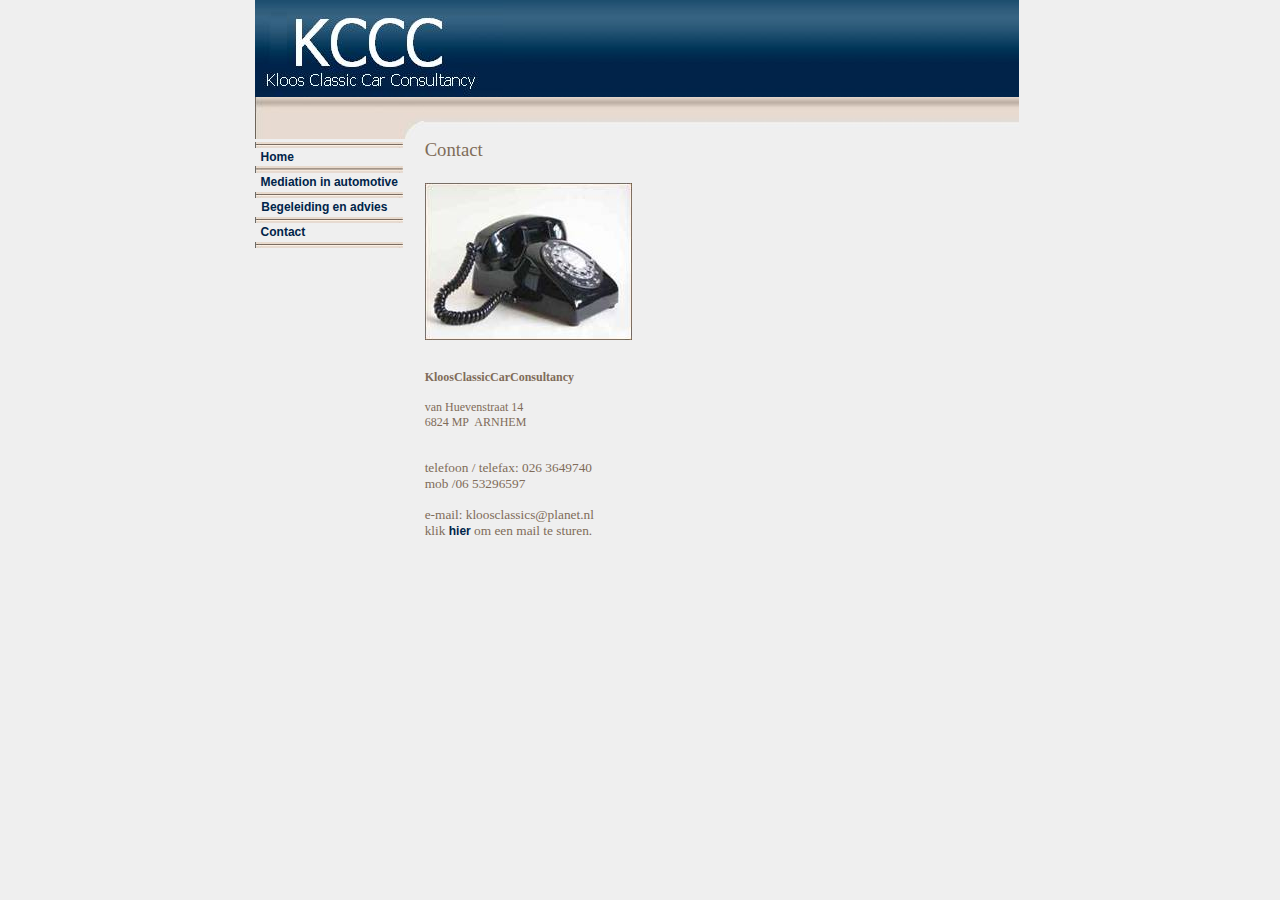
<file: oud/contact.html>
<html xmlns:v="urn:schemas-microsoft-com:vml"
xmlns:o="urn:schemas-microsoft-com:office:office"
xmlns:w="urn:schemas-microsoft-com:office:word"
xmlns:st1="urn:schemas-microsoft-com:office:smarttags"
xmlns="http://www.w3.org/TR/REC-html40">

<head>
<meta http-equiv=Content-Type content="text/html; charset=windows-1252">
<meta name=ProgId content=Word.Document>
<meta name=Generator content="Microsoft Word 10">
<meta name=Originator content="Microsoft Word 10">
<link rel=File-List href="contact_files/filelist.xml">
<link rel=Edit-Time-Data href="contact_files/editdata.mso">
<!--[if !mso]>
<style>
v\:* {behavior:url(#default#VML);}
o\:* {behavior:url(#default#VML);}
w\:* {behavior:url(#default#VML);}
.shape {behavior:url(#default#VML);}
</style>
<![endif]-->
<title>Welkom op de website van Kloos Classic Car Consultancy</title>
<o:SmartTagType namespaceuri="urn:schemas-microsoft-com:office:smarttags"
 name="phone"/>
<!--[if gte mso 9]><xml>
 <o:DocumentProperties>
  <o:Author>SI</o:Author>
  <o:Template>Normal</o:Template>
  <o:LastAuthor> </o:LastAuthor>
  <o:Revision>7</o:Revision>
  <o:TotalTime>26</o:TotalTime>
  <o:Created>2006-01-06T13:48:00Z</o:Created>
  <o:LastSaved>2006-03-09T08:25:00Z</o:LastSaved>
  <o:Pages>1</o:Pages>
  <o:Words>251</o:Words>
  <o:Characters>1437</o:Characters>
  <o:Company>SI</o:Company>
  <o:Lines>11</o:Lines>
  <o:Paragraphs>3</o:Paragraphs>
  <o:CharactersWithSpaces>1685</o:CharactersWithSpaces>
  <o:Version>10.2625</o:Version>
 </o:DocumentProperties>
</xml><![endif]--><!--[if gte mso 9]><xml>
 <w:WordDocument>
  <w:Compatibility>
   <w:ApplyBreakingRules/>
  </w:Compatibility>
  <w:BrowserLevel>MicrosoftInternetExplorer4</w:BrowserLevel>
  <w:ValidateAgainstSchemas/>
  <w:SaveIfXMLInvalid>false</w:SaveIfXMLInvalid>
  <w:IgnoreMixedContent>false</w:IgnoreMixedContent>
  <w:AlwaysShowPlaceholderText>false</w:AlwaysShowPlaceholderText>
 </w:WordDocument>
</xml><![endif]--><!--[if !mso]><object
 classid="clsid:38481807-CA0E-42D2-BF39-B33AF135CC4D" id=ieooui></object>
<style>
st1\:*{behavior:url(#ieooui) }
</style>
<![endif]-->
<link rel=Stylesheet type="text/css" media=all href=style.css>
<style>
<!--
 /* Font Definitions */
 @font-face
	{font-family:Tahoma;
	panose-1:2 11 6 4 3 5 4 4 2 4;
	mso-font-charset:0;
	mso-generic-font-family:swiss;
	mso-font-pitch:variable;
	mso-font-signature:1627421319 -2147483648 8 0 66047 0;}
 /* Style Definitions */
 p.MsoNormal, li.MsoNormal, div.MsoNormal
	{mso-style-parent:"";
	margin:0cm;
	margin-bottom:.0001pt;
	mso-pagination:widow-orphan;
	font-size:12.0pt;
	font-family:"Times New Roman";
	mso-fareast-font-family:"Times New Roman";}
h1
	{mso-margin-top-alt:auto;
	margin-right:0cm;
	mso-margin-bottom-alt:auto;
	margin-left:0cm;
	mso-pagination:widow-orphan;
	mso-outline-level:1;
	font-size:12.0pt;
	font-weight:bold;}
a:link, span.MsoHyperlink
	{mso-ansi-font-size:10.0pt;
	mso-bidi-font-size:10.0pt;
	font-family:Arial;
	mso-ascii-font-family:Arial;
	mso-hansi-font-family:Arial;
	mso-bidi-font-family:Arial;
	color:#002449;
	mso-text-animation:none;
	font-weight:bold;
	text-decoration:none;
	text-underline:none;
	text-decoration:none;
	text-line-through:none;}
a:visited, span.MsoHyperlinkFollowed
	{mso-ansi-font-size:10.0pt;
	mso-bidi-font-size:10.0pt;
	font-family:Arial;
	mso-ascii-font-family:Arial;
	mso-hansi-font-family:Arial;
	mso-bidi-font-family:Arial;
	color:#002449;
	mso-text-animation:none;
	font-weight:bold;
	text-decoration:none;
	text-underline:none;
	text-decoration:none;
	text-line-through:none;}
p
	{mso-margin-top-alt:auto;
	margin-right:0cm;
	mso-margin-bottom-alt:auto;
	margin-left:0cm;
	mso-pagination:widow-orphan;
	font-size:12.0pt;
	font-family:"Times New Roman";
	mso-fareast-font-family:"Times New Roman";}
@page Section1
	{size:612.0pt 792.0pt;
	margin:72.0pt 90.0pt 72.0pt 90.0pt;
	mso-header-margin:36.0pt;
	mso-footer-margin:36.0pt;
	mso-paper-source:0;}
div.Section1
	{page:Section1;}
-->
</style>
<!--[if gte mso 10]>
<style>
 /* Style Definitions */
 table.MsoNormalTable
	{mso-style-name:Standaardtabel;
	mso-tstyle-rowband-size:0;
	mso-tstyle-colband-size:0;
	mso-style-noshow:yes;
	mso-style-parent:"";
	mso-padding-alt:0cm 5.4pt 0cm 5.4pt;
	mso-para-margin:0cm;
	mso-para-margin-bottom:.0001pt;
	mso-pagination:widow-orphan;
	font-size:10.0pt;
	font-family:"Times New Roman";}
table.TableNormal
	{mso-style-name:"Table Normal";
	mso-tstyle-rowband-size:0;
	mso-tstyle-colband-size:0;
	mso-style-noshow:yes;
	mso-style-parent:"";
	mso-padding-alt:0cm 5.4pt 0cm 5.4pt;
	mso-para-margin:0cm;
	mso-para-margin-bottom:.0001pt;
	mso-pagination:widow-orphan;
	font-size:10.0pt;
	font-family:"Times New Roman";}
</style>
<![endif]--><!--[if gte mso 9]><xml>
 <w:LatentStyles DefLockedState="false" LatentStyleCount="156">  </w:LatentStyles>
</xml><![endif]--><!--[if gte mso 9]><xml>
 <o:shapedefaults v:ext="edit" spidmax="25602"/>
</xml><![endif]--><!--[if gte mso 9]><xml>
 <o:shapelayout v:ext="edit">
  <o:idmap v:ext="edit" data="1"/>
 </o:shapelayout></xml><![endif]-->
</head>

<body bgcolor=white background="img/background.jpg" lang=EN-US link="#002449"
vlink="#002449" style='tab-interval:36.0pt' bottommargin=0 leftmargin=0
marginheight=0 marginwidth=0 rightmargin=0 topmargin=0>

<div class=Section1>

<div align=center>

<table class=TableNormal border=0 cellspacing=0 cellpadding=0 width=765
 style='width:573.75pt;mso-cellspacing:0cm;mso-padding-alt:0cm 0cm 0cm 0cm'>
 <tr style='mso-yfti-irow:0;mso-yfti-lastrow:yes;mso-yfti-firstrow:yes'>
  <td valign=top style='padding:0cm 0cm 0cm 0cm'>
  <table class=TableNormal border=0 cellspacing=0 cellpadding=0 width=764
   style='width:573.0pt;mso-cellspacing:0cm;mso-padding-alt:0cm 0cm 0cm 0cm'>
   <tr style='mso-yfti-irow:0;mso-yfti-lastrow:yes;mso-yfti-firstrow:yes'>
    <td width=248 valign=top style='width:186.0pt;padding:0cm 0cm 0cm 0cm'>
    <p class=MsoNormal><span style='font-size:9.0pt;font-family:Tahoma;
    color:#806C59'><img width=248 height=97 id="_x0000_i1025"
    src="img/templogo.jpg" border=0><o:p></o:p></span></p>
    </td>
<!-- end logo image -->
    <td width="100%" valign=top style='width:100.0%;padding:0cm 0cm 0cm 0cm'
    background="img/toplogobg.jpg">
    <p class=MsoNormal><span style='font-size:9.0pt;font-family:Tahoma;
    color:#806C59'><img width=22 height=97 id="_x0000_i1026"
    src="img/toplogobg.jpg" border=0><o:p></o:p></span></p>
    </td>
   </tr>
  </table>
  <p class=MsoNormal><span style='font-size:9.0pt;font-family:Tahoma;
  color:#806C59;display:none;mso-hide:all'><o:p>&nbsp;</o:p></span></p>
  <table class=TableNormal border=0 cellspacing=0 cellpadding=0 width=764
   style='width:573.0pt;mso-cellspacing:0cm;mso-padding-alt:0cm 0cm 0cm 0cm'
   height=42>
   <tr style='mso-yfti-irow:0;mso-yfti-lastrow:yes;mso-yfti-firstrow:yes'>
    <td width=169 valign=top style='width:126.75pt;padding:0cm 0cm 0cm 0cm'>
    <p class=MsoNormal><span style='font-size:9.0pt;font-family:Tahoma;
    color:#806C59'><img width=169 height=42 id="_x0000_i1027"
    src="img/left1.jpg" border=0><o:p></o:p></span></p>
    </td>
    <td width=595 valign=top style='width:446.25pt;padding:0cm 0cm 0cm 0cm'
    background="img/left1bg.jpg">
    <p class=MsoNormal><span style='font-size:9.0pt;font-family:Tahoma;
    color:#806C59'><img width=592 height=42 id="_x0000_i1028"
    src="img/left1bg.jpg" border=0><o:p></o:p></span></p>
    </td>
   </tr>
  </table>
  <p class=MsoNormal><span style='font-size:9.0pt;font-family:Tahoma;
  color:#806C59;display:none;mso-hide:all'><o:p>&nbsp;</o:p></span></p>
  <table class=TableNormal border=0 cellspacing=0 cellpadding=0 width=769
   style='width:577.1pt;mso-cellspacing:0cm;mso-padding-alt:0cm 0cm 0cm 0cm'>
   <tr style='mso-yfti-irow:0;mso-yfti-lastrow:yes;mso-yfti-firstrow:yes'>
    <td width=156 valign=top style='width:117.05pt;padding:0cm 0cm 0cm 0cm'><!-- menu below, copy and paste the menudivider.jpg code as necessary --><!-- the &nbsp; is code for a one letter space -->
    <p class=MsoNormal><span style='font-size:8.0pt;font-family:Tahoma;
    color:#806C59'><img width=148 height=6 id="_x0000_i1029"
    src="img/menudivider.jpg" border=0></span><span lang=NL style='font-size:
    8.0pt;font-family:Tahoma;color:#806C59;mso-ansi-language:NL'><br>
    &nbsp; </span><span style='font-size:8.0pt;font-family:Tahoma;color:#806C59'><a
    href="index.html"><b><span lang=NL style='mso-ansi-font-size:8.0pt;
    mso-bidi-font-size:8.0pt;font-family:Arial;mso-ansi-language:NL'>Home</span></b></a></span><span
    lang=NL style='font-size:8.0pt;font-family:Tahoma;color:#806C59;mso-ansi-language:
    NL'><br>
    </span><span style='font-size:8.0pt;font-family:Tahoma;color:#806C59'><img
    border=0 width=148 height=7 id="_x0000_i1030" src="img/menudivider.jpg"></span><span
    lang=NL style='font-size:8.0pt;font-family:Tahoma;color:#806C59;mso-ansi-language:
    NL'><br>
    &nbsp; </span><span style='font-size:8.0pt;font-family:Tahoma;color:#806C59'><a
    href="mediation%20in%20automotive.html"><b><span lang=NL style='mso-ansi-font-size:
    8.0pt;mso-bidi-font-size:8.0pt;font-family:Arial;mso-ansi-language:NL'>Mediation
    in automotive</span></b></a></span><span lang=NL style='font-size:8.0pt;
    font-family:Tahoma;color:#806C59;mso-ansi-language:NL'><br>
    </span><span style='font-size:8.0pt;font-family:Tahoma;color:#806C59'><img
    border=0 width=148 height=6 id="_x0000_i1031" src="img/menudivider.jpg"></span><span
    lang=NL style='font-size:8.0pt;font-family:Tahoma;color:#806C59;mso-ansi-language:
    NL'><br>
    &nbsp;</span><span style='font-size:8.0pt;font-family:Tahoma;color:#806C59'><a
    href="begeleiding%20en%20advies.html"><b><span lang=NL style='mso-ansi-font-size:
    8.0pt;mso-bidi-font-size:8.0pt;mso-ascii-font-family:Tahoma;mso-hansi-font-family:
    Tahoma;mso-bidi-font-family:Tahoma;mso-ansi-language:NL'> Begeleiding en
    advies</span></b></a></span><span lang=NL style='font-size:8.0pt;
    font-family:Tahoma;color:#806C59;mso-ansi-language:NL'><br>
    </span><span style='font-size:8.0pt;font-family:Tahoma;color:#806C59'><img
    border=0 width=148 height=6 id="_x0000_i1032" src="img/menudivider.jpg"></span><span
    lang=NL style='font-size:8.0pt;font-family:Tahoma;color:#806C59;mso-ansi-language:
    NL'><br>
    &nbsp; </span><span style='font-size:8.0pt;font-family:Tahoma;color:#806C59'><a
    href="contact.html"><b><span lang=NL style='mso-ansi-font-size:8.0pt;
    mso-bidi-font-size:8.0pt;font-family:Arial;mso-ansi-language:NL'>Contact</span></b></a></span><span
    lang=NL style='font-size:8.0pt;font-family:Tahoma;color:#806C59;mso-ansi-language:
    NL'><br>
    </span><span style='font-size:8.0pt;font-family:Tahoma;color:#806C59'><img
    border=0 width=148 height=6 id="_x0000_i1033" src="img/menudivider.jpg"></span><span
    lang=NL style='font-size:8.0pt;font-family:Tahoma;color:#806C59;mso-ansi-language:
    NL'><br>
    &nbsp;<o:p></o:p></span></p>
    </td>
    <td width=13 valign=top style='width:10.0pt;padding:0cm 0cm 0cm 0cm'>
    <p class=MsoNormal><span lang=NL style='font-size:9.0pt;font-family:Tahoma;
    color:#806C59;mso-ansi-language:NL'>&nbsp;<o:p></o:p></span></p>
    </td>
    <td width=555 valign=top style='width:416.4pt;padding:0cm 0cm 0cm 0cm'><!-- add your content below -->
    <p class=MsoNormal><span style='font-size:14.0pt;font-family:Tahoma;
    color:#806C59'>Contact<o:p></o:p></span></p>
    <p class=MsoNormal><span style='font-size:14.0pt;font-family:Tahoma;
    color:#806C59'><o:p>&nbsp;</o:p></span></p>
    <p class=MsoNormal><span style='font-size:9.0pt;font-family:Tahoma;
    color:#806C59'><!--[if gte vml 1]><v:shapetype id="_x0000_t75" coordsize="21600,21600"
     o:spt="75" o:preferrelative="t" path="m@4@5l@4@11@9@11@9@5xe" filled="f"
     stroked="f">
     <v:stroke joinstyle="miter"/>
     <v:formulas>
      <v:f eqn="if lineDrawn pixelLineWidth 0"/>
      <v:f eqn="sum @0 1 0"/>
      <v:f eqn="sum 0 0 @1"/>
      <v:f eqn="prod @2 1 2"/>
      <v:f eqn="prod @3 21600 pixelWidth"/>
      <v:f eqn="prod @3 21600 pixelHeight"/>
      <v:f eqn="sum @0 0 1"/>
      <v:f eqn="prod @6 1 2"/>
      <v:f eqn="prod @7 21600 pixelWidth"/>
      <v:f eqn="sum @8 21600 0"/>
      <v:f eqn="prod @7 21600 pixelHeight"/>
      <v:f eqn="sum @10 21600 0"/>
     </v:formulas>
     <v:path o:extrusionok="f" gradientshapeok="t" o:connecttype="rect"/>
     <o:lock v:ext="edit" aspectratio="t"/>
    </v:shapetype><v:shape id="_x0000_i1034" type="#_x0000_t75" style='width:153.75pt;
     height:116.25pt' o:bordertopcolor="#806c59" o:borderleftcolor="#806c59"
     o:borderbottomcolor="#806c59" o:borderrightcolor="#806c59">
     <v:imagedata src="contact_files/image001.jpg" o:title="Old_phone_receiver"/>
     <w:bordertop type="single" width="4"/>
     <w:borderleft type="single" width="4"/>
     <w:borderbottom type="single" width="4"/>
     <w:borderright type="single" width="4"/>
    </v:shape><![endif]--><![if !vml]><img border=0 width=207 height=157
    src="contact_files/image002.jpg" v:shapes="_x0000_i1034"><![endif]><br
    style='mso-special-character:line-break'>
    <![if !supportLineBreakNewLine]><br style='mso-special-character:line-break'>
    <![endif]><o:p></o:p></span></p>
    <p class=MsoNormal><span style='font-size:9.0pt;font-family:Tahoma;
    color:#806C59'><o:p>&nbsp;</o:p></span></p>
    <p class=MsoNormal><b style='mso-bidi-font-weight:normal'><span lang=NL
    style='font-size:9.0pt;font-family:Tahoma;color:#806C59;mso-ansi-language:
    NL'>KloosClassicCarConsultancy<o:p></o:p></span></b></p>
    <p class=MsoNormal><span lang=NL style='font-size:9.0pt;font-family:Tahoma;
    color:#806C59;mso-ansi-language:NL'><o:p>&nbsp;</o:p></span></p>
    <p class=MsoNormal><span lang=NL style='font-size:9.0pt;font-family:Tahoma;
    color:#806C59;mso-ansi-language:NL'>van Huevenstraat 14<o:p></o:p></span></p>
    <p class=MsoNormal><span lang=NL style='font-size:9.0pt;font-family:Tahoma;
    color:#806C59;mso-ansi-language:NL'>6824 MP<span style='mso-spacerun:yes'>�
    </span>ARNHEM<o:p></o:p></span></p>
    <p class=MsoNormal><span lang=NL style='font-size:9.0pt;font-family:Tahoma;
    color:#806C59;mso-ansi-language:NL'><o:p>&nbsp;</o:p></span></p>
    <p class=MsoNormal><span lang=NL style='font-size:9.0pt;font-family:Tahoma;
    color:#806C59;mso-ansi-language:NL'><o:p>&nbsp;</o:p></span></p>
    <p class=MsoNormal><span lang=NL style='font-size:10.0pt;font-family:Tahoma;
    color:#806C59;mso-ansi-language:NL'>telefoon / telefax: </span><st1:phone
    o_x003a_ls="trans"><span lang=NL style='font-size:10.0pt;font-family:Tahoma;
     color:#806C59;mso-ansi-language:NL'>026 3649740</span></st1:phone><span
    lang=NL style='font-size:10.0pt;font-family:Tahoma;color:#806C59;
    mso-ansi-language:NL'><o:p></o:p></span></p>
    <p class=MsoNormal><span lang=NL style='font-size:10.0pt;font-family:Tahoma;
    color:#806C59;mso-ansi-language:NL'>mob /06 53296597<o:p></o:p></span></p>
    <p class=MsoNormal><span lang=NL style='font-size:9.0pt;font-family:Tahoma;
    color:#806C59;mso-ansi-language:NL'><o:p>&nbsp;</o:p></span></p>
    <p class=MsoNormal><span lang=NL style='font-size:10.0pt;font-family:Tahoma;
    color:#806C59;mso-ansi-language:NL'>e-mail: kloosclassics@planet.nl <o:p></o:p></span></p>
    <p class=MsoNormal><span lang=NL style='font-size:10.0pt;font-family:Tahoma;
    color:#806C59;mso-ansi-language:NL'>klik <a
    href="mailto:kloosclassics@planet.nl?subject=Kloos%20Classic%20Car%20Consultancy"><b><span
    style='mso-ascii-font-family:Tahoma;mso-hansi-font-family:Tahoma;
    mso-bidi-font-family:Tahoma'>hier</span></b></a> om een mail te sturen.<o:p></o:p></span></p>
    <p class=MsoNormal><span lang=NL style='font-size:10.0pt;font-family:Tahoma;
    color:#806C59;mso-ansi-language:NL'><o:p>&nbsp;</o:p></span></p>
    </td>
    <td width=45 valign=top style='width:33.65pt;padding:0cm 0cm 0cm 0cm'>
    <p class=MsoNormal><span lang=NL style='font-size:9.0pt;font-family:Tahoma;
    color:#806C59;mso-ansi-language:NL'>&nbsp;<o:p></o:p></span></p>
    </td>
   </tr>
  </table>
  <p class=MsoNormal><span lang=NL style='font-size:9.0pt;font-family:Tahoma;
  color:#806C59;mso-ansi-language:NL'><o:p></o:p></span></p>
  </td>
 </tr>
</table>

</div>

<p class=MsoNormal><span lang=NL style='mso-ansi-language:NL'><o:p>&nbsp;</o:p></span></p>

</div>

</body>

</html>
</file>
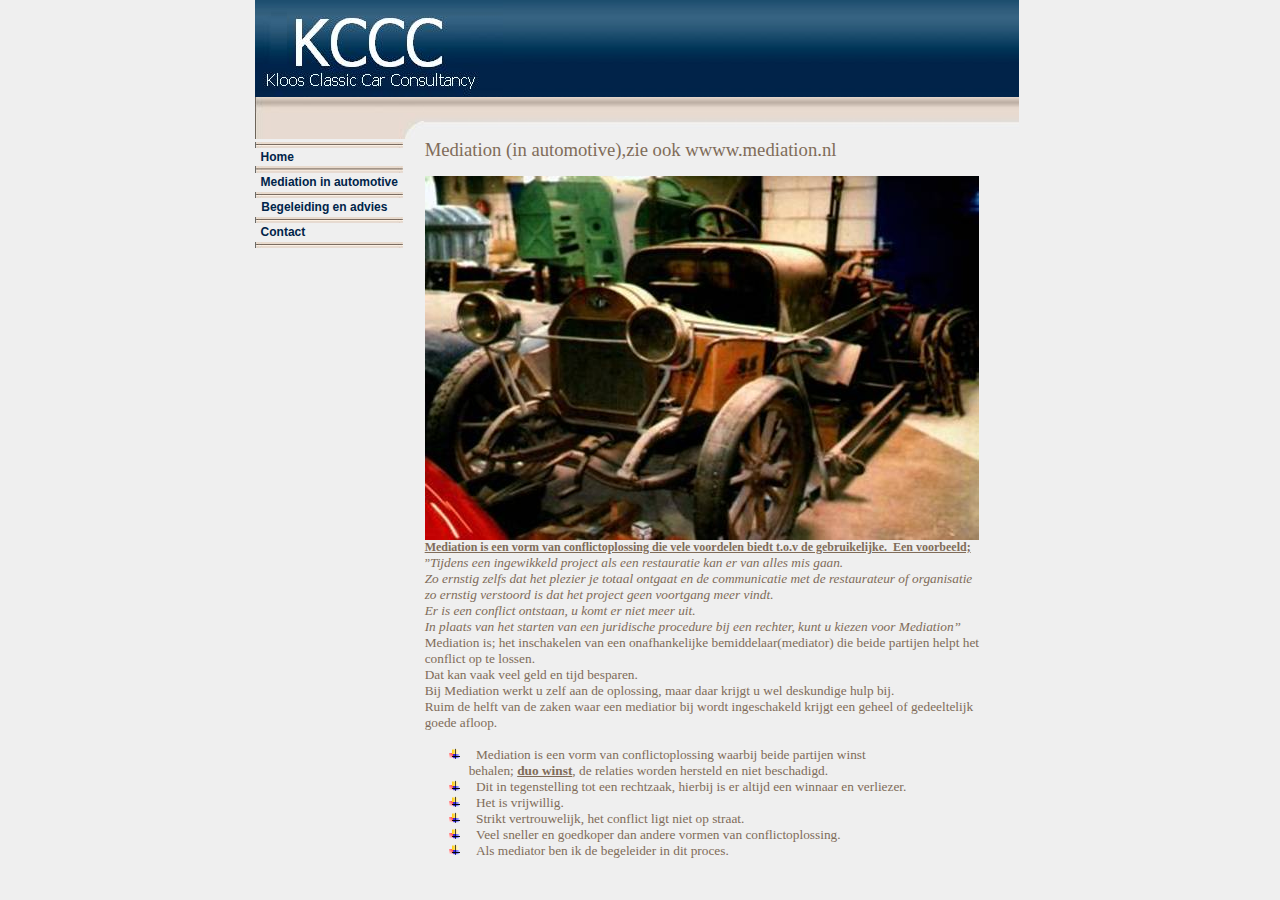
<file: oud/mediation in automotive.html>
<html xmlns:v="urn:schemas-microsoft-com:vml"
xmlns:o="urn:schemas-microsoft-com:office:office"
xmlns:w="urn:schemas-microsoft-com:office:word"
xmlns="http://www.w3.org/TR/REC-html40">

<head>
<meta http-equiv=Content-Type content="text/html; charset=windows-1252">
<meta name=ProgId content=Word.Document>
<meta name=Generator content="Microsoft Word 10">
<meta name=Originator content="Microsoft Word 10">
<link rel=File-List href="mediation%20in%20automotive_bestanden/filelist.xml">
<link rel=Edit-Time-Data
href="mediation%20in%20automotive_bestanden/editdata.mso">
<!--[if !mso]>
<style>
v\:* {behavior:url(#default#VML);}
o\:* {behavior:url(#default#VML);}
w\:* {behavior:url(#default#VML);}
.shape {behavior:url(#default#VML);}
</style>
<![endif]-->
<title>Welkom op de website van Kloos Classic Car Consultancy</title>
<!--[if gte mso 9]><xml>
 <o:DocumentProperties>
  <o:Author>SI</o:Author>
  <o:Template>Normal</o:Template>
  <o:LastAuthor> </o:LastAuthor>
  <o:Revision>22</o:Revision>
  <o:TotalTime>41</o:TotalTime>
  <o:Created>2006-01-06T12:44:00Z</o:Created>
  <o:LastSaved>2006-03-09T07:55:00Z</o:LastSaved>
  <o:Pages>1</o:Pages>
  <o:Words>414</o:Words>
  <o:Characters>2362</o:Characters>
  <o:Company>SI</o:Company>
  <o:Lines>19</o:Lines>
  <o:Paragraphs>5</o:Paragraphs>
  <o:CharactersWithSpaces>2771</o:CharactersWithSpaces>
  <o:Version>10.2625</o:Version>
 </o:DocumentProperties>
</xml><![endif]--><!--[if gte mso 9]><xml>
 <w:WordDocument>
  <w:Compatibility>
   <w:ApplyBreakingRules/>
  </w:Compatibility>
  <w:BrowserLevel>MicrosoftInternetExplorer4</w:BrowserLevel>
  <w:ValidateAgainstSchemas/>
  <w:SaveIfXMLInvalid>false</w:SaveIfXMLInvalid>
  <w:IgnoreMixedContent>false</w:IgnoreMixedContent>
  <w:AlwaysShowPlaceholderText>false</w:AlwaysShowPlaceholderText>
 </w:WordDocument>
</xml><![endif]-->
<link rel=Stylesheet type="text/css" media=all href=style.css>
<style>
<!--
 /* Font Definitions */
 @font-face
	{font-family:Tahoma;
	panose-1:2 11 6 4 3 5 4 4 2 4;
	mso-font-charset:0;
	mso-generic-font-family:swiss;
	mso-font-pitch:variable;
	mso-font-signature:1627421319 -2147483648 8 0 66047 0;}
 /* Style Definitions */
 p.MsoNormal, li.MsoNormal, div.MsoNormal
	{mso-style-parent:"";
	margin:0cm;
	margin-bottom:.0001pt;
	mso-pagination:widow-orphan;
	font-size:12.0pt;
	font-family:"Times New Roman";
	mso-fareast-font-family:"Times New Roman";}
h1
	{mso-margin-top-alt:auto;
	margin-right:0cm;
	mso-margin-bottom-alt:auto;
	margin-left:0cm;
	mso-pagination:widow-orphan;
	mso-outline-level:1;
	font-size:12.0pt;
	font-weight:bold;}
a:link, span.MsoHyperlink
	{mso-ansi-font-size:10.0pt;
	mso-bidi-font-size:10.0pt;
	font-family:Arial;
	mso-ascii-font-family:Arial;
	mso-hansi-font-family:Arial;
	mso-bidi-font-family:Arial;
	color:#002449;
	mso-text-animation:none;
	font-weight:bold;
	text-decoration:none;
	text-underline:none;
	text-decoration:none;
	text-line-through:none;}
a:visited, span.MsoHyperlinkFollowed
	{mso-ansi-font-size:10.0pt;
	mso-bidi-font-size:10.0pt;
	font-family:Arial;
	mso-ascii-font-family:Arial;
	mso-hansi-font-family:Arial;
	mso-bidi-font-family:Arial;
	color:#002449;
	mso-text-animation:none;
	font-weight:bold;
	text-decoration:none;
	text-underline:none;
	text-decoration:none;
	text-line-through:none;}
p
	{mso-margin-top-alt:auto;
	margin-right:0cm;
	mso-margin-bottom-alt:auto;
	margin-left:0cm;
	mso-pagination:widow-orphan;
	font-size:12.0pt;
	font-family:"Times New Roman";
	mso-fareast-font-family:"Times New Roman";}
@page Section1
	{size:612.0pt 792.0pt;
	margin:72.0pt 90.0pt 72.0pt 90.0pt;
	mso-header-margin:36.0pt;
	mso-footer-margin:36.0pt;
	mso-paper-source:0;}
div.Section1
	{page:Section1;}
 /* List Definitions */
 @list l0
	{mso-list-id:1472014523;
	mso-list-type:hybrid;
	mso-list-template-ids:1809370492 67698695 67698691 67698693 67698689 67698691 67698693 67698689 67698691 67698693;}
@list l0:level1
	{mso-level-number-format:image;
	list-style-image:url("mediation%20in%20automotive_bestanden/image001.gif");
	mso-level-text:\F0B7;
	mso-level-tab-stop:36.0pt;
	mso-level-number-position:left;
	text-indent:-18.0pt;
	font-family:Symbol;}
@list l0:level2
	{mso-level-tab-stop:72.0pt;
	mso-level-number-position:left;
	text-indent:-18.0pt;}
@list l0:level3
	{mso-level-tab-stop:108.0pt;
	mso-level-number-position:left;
	text-indent:-18.0pt;}
@list l0:level4
	{mso-level-tab-stop:144.0pt;
	mso-level-number-position:left;
	text-indent:-18.0pt;}
@list l0:level5
	{mso-level-tab-stop:180.0pt;
	mso-level-number-position:left;
	text-indent:-18.0pt;}
@list l0:level6
	{mso-level-tab-stop:216.0pt;
	mso-level-number-position:left;
	text-indent:-18.0pt;}
@list l0:level7
	{mso-level-tab-stop:252.0pt;
	mso-level-number-position:left;
	text-indent:-18.0pt;}
@list l0:level8
	{mso-level-tab-stop:288.0pt;
	mso-level-number-position:left;
	text-indent:-18.0pt;}
@list l0:level9
	{mso-level-tab-stop:324.0pt;
	mso-level-number-position:left;
	text-indent:-18.0pt;}
ol
	{margin-bottom:0cm;}
ul
	{margin-bottom:0cm;}
-->
</style>
<!--[if gte mso 10]>
<style>
 /* Style Definitions */
 table.MsoNormalTable
	{mso-style-name:Standaardtabel;
	mso-tstyle-rowband-size:0;
	mso-tstyle-colband-size:0;
	mso-style-noshow:yes;
	mso-style-parent:"";
	mso-padding-alt:0cm 5.4pt 0cm 5.4pt;
	mso-para-margin:0cm;
	mso-para-margin-bottom:.0001pt;
	mso-pagination:widow-orphan;
	font-size:10.0pt;
	font-family:"Times New Roman";}
table.TableNormal
	{mso-style-name:"Table Normal";
	mso-tstyle-rowband-size:0;
	mso-tstyle-colband-size:0;
	mso-style-noshow:yes;
	mso-style-parent:"";
	mso-padding-alt:0cm 5.4pt 0cm 5.4pt;
	mso-para-margin:0cm;
	mso-para-margin-bottom:.0001pt;
	mso-pagination:widow-orphan;
	font-size:10.0pt;
	font-family:"Times New Roman";}
</style>
<![endif]--><!--[if gte mso 9]><xml>
 <w:LatentStyles DefLockedState="false" LatentStyleCount="156">  </w:LatentStyles>
</xml><![endif]--><!--[if gte mso 9]><xml>
 <o:shapedefaults v:ext="edit" spidmax="34818"/>
</xml><![endif]--><!--[if gte mso 9]><xml>
 <o:shapelayout v:ext="edit">
  <o:idmap v:ext="edit" data="1"/>
 </o:shapelayout></xml><![endif]-->
</head>

<body bgcolor=white background="img/background.jpg" lang=EN-US link="#002449"
vlink="#002449" style='tab-interval:36.0pt' bottommargin=0 leftmargin=0
marginheight=0 marginwidth=0 rightmargin=0 topmargin=0>

<div class=Section1>

<div align=center>

<table class=TableNormal border=0 cellspacing=0 cellpadding=0 width=765
 style='width:573.75pt;mso-cellspacing:0cm;mso-padding-alt:0cm 0cm 0cm 0cm'>
 <tr style='mso-yfti-irow:0;mso-yfti-lastrow:yes;mso-yfti-firstrow:yes'>
  <td valign=top style='padding:0cm 0cm 0cm 0cm'>
  <table class=TableNormal border=0 cellspacing=0 cellpadding=0 width=764
   style='width:573.0pt;mso-cellspacing:0cm;mso-padding-alt:0cm 0cm 0cm 0cm'>
   <tr style='mso-yfti-irow:0;mso-yfti-lastrow:yes;mso-yfti-firstrow:yes'>
    <td width=248 valign=top style='width:186.0pt;padding:0cm 0cm 0cm 0cm'>
    <p class=MsoNormal><span style='font-size:9.0pt;font-family:Tahoma;
    color:#806C59'><img width=248 height=97 id="_x0000_i1025"
    src="img/templogo.jpg" border=0><o:p></o:p></span></p>
    </td>
<!-- end logo image -->
    <td width="100%" valign=top style='width:100.0%;padding:0cm 0cm 0cm 0cm'
    background="img/toplogobg.jpg">
    <p class=MsoNormal><span style='font-size:9.0pt;font-family:Tahoma;
    color:#806C59'><img width=22 height=97 id="_x0000_i1026"
    src="img/toplogobg.jpg" border=0><o:p></o:p></span></p>
    </td>
   </tr>
  </table>
  <p class=MsoNormal><span style='font-size:9.0pt;font-family:Tahoma;
  color:#806C59;display:none;mso-hide:all'><o:p>&nbsp;</o:p></span></p>
  <table class=TableNormal border=0 cellspacing=0 cellpadding=0 width=764
   style='width:573.0pt;mso-cellspacing:0cm;mso-padding-alt:0cm 0cm 0cm 0cm'
   height=42>
   <tr style='mso-yfti-irow:0;mso-yfti-lastrow:yes;mso-yfti-firstrow:yes'>
    <td width=169 valign=top style='width:126.75pt;padding:0cm 0cm 0cm 0cm'>
    <p class=MsoNormal><span style='font-size:9.0pt;font-family:Tahoma;
    color:#806C59'><img width=169 height=42 id="_x0000_i1027"
    src="img/left1.jpg" border=0><o:p></o:p></span></p>
    </td>
    <td width=595 valign=top style='width:446.25pt;padding:0cm 0cm 0cm 0cm'
    background="img/left1bg.jpg">
    <p class=MsoNormal><span style='font-size:9.0pt;font-family:Tahoma;
    color:#806C59'><img width=592 height=42 id="_x0000_i1028"
    src="img/left1bg.jpg" border=0><o:p></o:p></span></p>
    </td>
   </tr>
  </table>
  <p class=MsoNormal><span style='font-size:9.0pt;font-family:Tahoma;
  color:#806C59;display:none;mso-hide:all'><o:p>&nbsp;</o:p></span></p>
  <table class=TableNormal border=0 cellspacing=0 cellpadding=0 width=769
   style='width:577.1pt;mso-cellspacing:0cm;mso-padding-alt:0cm 0cm 0cm 0cm'>
   <tr style='mso-yfti-irow:0;mso-yfti-lastrow:yes;mso-yfti-firstrow:yes'>
    <td width=156 valign=top style='width:117.05pt;padding:0cm 0cm 0cm 0cm'><!-- menu below, copy and paste the menudivider.jpg code as necessary --><!-- the &nbsp; is code for a one letter space -->
    <p class=MsoNormal><span style='font-size:8.0pt;font-family:Tahoma;
    color:#806C59'><img width=148 height=6 id="_x0000_i1029"
    src="img/menudivider.jpg" border=0></span><span lang=NL style='font-size:
    8.0pt;font-family:Tahoma;color:#806C59;mso-ansi-language:NL'><br>
    &nbsp; </span><span style='font-size:8.0pt;font-family:Tahoma;color:#806C59'><a
    href="index.html"><b><span lang=NL style='mso-ansi-font-size:8.0pt;
    mso-bidi-font-size:8.0pt;font-family:Arial;mso-ansi-language:NL'>Home</span></b></a></span><span
    lang=NL style='font-size:8.0pt;font-family:Tahoma;color:#806C59;mso-ansi-language:
    NL'><br>
    </span><span style='font-size:8.0pt;font-family:Tahoma;color:#806C59'><img
    border=0 width=148 height=7 id="_x0000_i1030" src="img/menudivider.jpg"></span><span
    lang=NL style='font-size:8.0pt;font-family:Tahoma;color:#806C59;mso-ansi-language:
    NL'><br>
    &nbsp; </span><span style='font-size:8.0pt;font-family:Tahoma;color:#806C59'><a
    href="mediation%20in%20automotive.html"><b><span lang=NL style='mso-ansi-font-size:
    8.0pt;mso-bidi-font-size:8.0pt;font-family:Arial;mso-ansi-language:NL'>Mediation
    in automotive</span></b></a></span><span lang=NL style='font-size:8.0pt;
    font-family:Tahoma;color:#806C59;mso-ansi-language:NL'><br>
    </span><span style='font-size:8.0pt;font-family:Tahoma;color:#806C59'><img
    border=0 width=148 height=6 id="_x0000_i1031" src="img/menudivider.jpg"></span><span
    lang=NL style='font-size:8.0pt;font-family:Tahoma;color:#806C59;mso-ansi-language:
    NL'><br>
    &nbsp;</span><span style='font-size:8.0pt;font-family:Tahoma;color:#806C59'><a
    href="begeleiding%20en%20advies.html"><b><span lang=NL style='mso-ansi-font-size:
    8.0pt;mso-bidi-font-size:8.0pt;mso-ascii-font-family:Tahoma;mso-hansi-font-family:
    Tahoma;mso-bidi-font-family:Tahoma;mso-ansi-language:NL'> Begeleiding en
    advies</span></b></a></span><span lang=NL style='font-size:8.0pt;
    font-family:Tahoma;color:#806C59;mso-ansi-language:NL'><br>
    </span><span style='font-size:8.0pt;font-family:Tahoma;color:#806C59'><img
    border=0 width=148 height=6 id="_x0000_i1032" src="img/menudivider.jpg"></span><span
    lang=NL style='font-size:8.0pt;font-family:Tahoma;color:#806C59;mso-ansi-language:
    NL'><br>
    &nbsp; </span><span style='font-size:8.0pt;font-family:Tahoma;color:#806C59'><a
    href="contact.html"><b><span lang=NL style='mso-ansi-font-size:8.0pt;
    mso-bidi-font-size:8.0pt;font-family:Arial;mso-ansi-language:NL'>Contact</span></b></a></span><span
    lang=NL style='font-size:8.0pt;font-family:Tahoma;color:#806C59;mso-ansi-language:
    NL'><br>
    </span><span style='font-size:8.0pt;font-family:Tahoma;color:#806C59'><img
    border=0 width=148 height=6 id="_x0000_i1033" src="img/menudivider.jpg"></span><span
    lang=NL style='font-size:8.0pt;font-family:Tahoma;color:#806C59;mso-ansi-language:
    NL'><br>
    &nbsp;<o:p></o:p></span></p>
    </td>
    <td width=13 valign=top style='width:10.0pt;padding:0cm 0cm 0cm 0cm'>
    <p class=MsoNormal><span lang=NL style='font-size:9.0pt;font-family:Tahoma;
    color:#806C59;mso-ansi-language:NL'>&nbsp;<o:p></o:p></span></p>
    </td>
    <td width=555 valign=top style='width:416.4pt;padding:0cm 0cm 0cm 0cm'><!-- add your content below -->
    <p class=MsoNormal><span lang=NL style='font-size:14.0pt;font-family:Tahoma;
    color:#806C59;mso-ansi-language:NL'>Mediation (in automotive),zie ook
    wwww.mediation.nl</span><span lang=NL style='font-size:9.0pt;font-family:
    Tahoma;color:#806C59;mso-ansi-language:NL'><br style='mso-special-character:
    line-break'>
    <![if !supportLineBreakNewLine]><br style='mso-special-character:line-break'>
    <![endif]><o:p></o:p></span></p>
    <p class=MsoNormal><span lang=NL style='font-size:16.0pt;color:#806C59;
    mso-ansi-language:NL'><!--[if gte vml 1]><v:shapetype id="_x0000_t75"
     coordsize="21600,21600" o:spt="75" o:preferrelative="t" path="m@4@5l@4@11@9@11@9@5xe"
     filled="f" stroked="f">
     <v:stroke joinstyle="miter"/>
     <v:formulas>
      <v:f eqn="if lineDrawn pixelLineWidth 0"/>
      <v:f eqn="sum @0 1 0"/>
      <v:f eqn="sum 0 0 @1"/>
      <v:f eqn="prod @2 1 2"/>
      <v:f eqn="prod @3 21600 pixelWidth"/>
      <v:f eqn="prod @3 21600 pixelHeight"/>
      <v:f eqn="sum @0 0 1"/>
      <v:f eqn="prod @6 1 2"/>
      <v:f eqn="prod @7 21600 pixelWidth"/>
      <v:f eqn="sum @8 21600 0"/>
      <v:f eqn="prod @7 21600 pixelHeight"/>
      <v:f eqn="sum @10 21600 0"/>
     </v:formulas>
     <v:path o:extrusionok="f" gradientshapeok="t" o:connecttype="rect"/>
     <o:lock v:ext="edit" aspectratio="t"/>
    </v:shapetype><v:shape id="_x0000_i1034" type="#_x0000_t75" style='width:415.5pt;
     height:273pt'>
     <v:imagedata src="mediation%20in%20automotive_bestanden/image002.jpg"
      o:title="image003"/>
    </v:shape><![endif]--><![if !vml]><img border=0 width=554 height=364
    src="mediation%20in%20automotive_bestanden/image002.jpg" v:shapes="_x0000_i1034"><![endif]></span><span
    lang=NL style='font-size:9.0pt;font-family:Tahoma;color:#806C59;mso-ansi-language:
    NL'><o:p></o:p></span></p>
    <p class=MsoNormal><b><u><span lang=NL style='font-size:9.0pt;font-family:
    Tahoma;color:#806C59;mso-ansi-language:NL'>Mediation is een vorm van
    conflictoplossing die vele voordelen biedt t.o.v de gebruikelijke. <span
    style='mso-spacerun:yes'>�</span>Een voorbeeld;</span></u></b><span
    lang=NL style='font-size:9.0pt;font-family:Tahoma;color:#806C59;mso-ansi-language:
    NL'><br>
    �</span><i><span lang=NL style='font-size:10.0pt;font-family:Tahoma;
    color:#806C59;mso-ansi-language:NL'>Tijdens een ingewikkeld project als een
    restauratie kan er van alles mis gaan.<o:p></o:p></span></i></p>
    <p class=MsoNormal><i><span lang=NL style='font-size:10.0pt;font-family:
    Tahoma;color:#806C59;mso-ansi-language:NL'>Zo ernstig zelfs dat het plezier
    je totaal ontgaat en de communicatie met de restaurateur of organisatie zo
    ernstig verstoord is dat het project geen voortgang meer vindt.<o:p></o:p></span></i></p>
    <p class=MsoNormal><i><span lang=NL style='font-size:10.0pt;font-family:
    Tahoma;color:#806C59;mso-ansi-language:NL'>Er is een conflict ontstaan, u
    komt er niet meer uit. <o:p></o:p></span></i></p>
    <p class=MsoNormal><i><span lang=NL style='font-size:10.0pt;font-family:
    Tahoma;color:#806C59;mso-ansi-language:NL'>In plaats van het starten van
    een juridische procedure bij een rechter, kunt u kiezen voor Mediation�<o:p></o:p></span></i></p>
    <p class=MsoNormal><span lang=NL style='font-size:10.0pt;font-family:Tahoma;
    color:#806C59;mso-ansi-language:NL'>Mediation is; het inschakelen van een
    onafhankelijke bemiddelaar(mediator) die beide partijen helpt het conflict
    op te lossen.<o:p></o:p></span></p>
    <p class=MsoNormal><span lang=NL style='font-size:10.0pt;font-family:Tahoma;
    color:#806C59;mso-ansi-language:NL'>Dat kan vaak veel geld en tijd
    besparen.<o:p></o:p></span></p>
    <p class=MsoNormal><span lang=NL style='font-size:10.0pt;font-family:Tahoma;
    color:#806C59;mso-ansi-language:NL'>Bij Mediation werkt u zelf aan de
    oplossing, maar daar krijgt u wel deskundige hulp bij.<o:p></o:p></span></p>
    <p class=MsoNormal><span lang=NL style='font-size:10.0pt;font-family:Tahoma;
    color:#806C59;mso-ansi-language:NL'>Ruim de helft van de zaken waar een
    mediatior bij wordt ingeschakeld krijgt een geheel of gedeeltelijk goede
    afloop.<o:p></o:p></span></p>
    <p class=MsoNormal><b><i><span lang=NL style='font-size:10.0pt;font-family:
    Tahoma;color:#806C59;mso-ansi-language:NL'><o:p>&nbsp;</o:p></span></i></b></p>
    <p class=MsoNormal style='margin-left:36.0pt;text-indent:-18.0pt;
    mso-list:l0 level1 lfo2;tab-stops:36.0pt'><![if !supportLists]><span
    lang=NL style='font-size:10.0pt;font-family:Symbol;mso-fareast-font-family:
    Symbol;mso-bidi-font-family:Symbol;color:#806C59;mso-ansi-language:NL'><span
    style='mso-list:Ignore'><img width=11 height=11
    src="mediation%20in%20automotive_bestanden/image001.gif" alt="*"><span
    style='font:7.0pt "Times New Roman"'>&nbsp;&nbsp;&nbsp;&nbsp;&nbsp;&nbsp; </span></span></span><![endif]><span
    dir=LTR><span lang=NL style='font-size:10.0pt;font-family:Tahoma;
    color:#806C59;mso-ansi-language:NL'>Mediation is een vorm van
    conflictoplossing waarbij beide partijen winst <o:p></o:p></span></span></p>
    <p class=MsoNormal style='margin-left:18.0pt;tab-stops:36.0pt'><span
    lang=NL style='font-size:10.0pt;font-family:Tahoma;color:#806C59;
    mso-ansi-language:NL'><span style='mso-spacerun:yes'>����� </span>behalen; <b
    style='mso-bidi-font-weight:normal'><u>duo winst</u></b>, de relaties
    worden hersteld en niet beschadigd.<o:p></o:p></span></p>
    <p class=MsoNormal style='margin-left:36.0pt;text-indent:-18.0pt;
    mso-list:l0 level1 lfo2;tab-stops:36.0pt'><![if !supportLists]><span
    lang=NL style='font-size:10.0pt;font-family:Symbol;mso-fareast-font-family:
    Symbol;mso-bidi-font-family:Symbol;color:#806C59;mso-ansi-language:NL'><span
    style='mso-list:Ignore'><img width=11 height=11
    src="mediation%20in%20automotive_bestanden/image001.gif" alt="*"><span
    style='font:7.0pt "Times New Roman"'>&nbsp;&nbsp;&nbsp;&nbsp;&nbsp;&nbsp; </span></span></span><![endif]><span
    dir=LTR><span lang=NL style='font-size:10.0pt;font-family:Tahoma;
    color:#806C59;mso-ansi-language:NL'>Dit in tegenstelling tot een rechtzaak,
    hierbij is er altijd een winnaar en verliezer.<o:p></o:p></span></span></p>
    <p class=MsoNormal style='margin-left:36.0pt;text-indent:-18.0pt;
    mso-list:l0 level1 lfo2;tab-stops:36.0pt'><![if !supportLists]><span
    lang=NL style='font-size:10.0pt;font-family:Symbol;mso-fareast-font-family:
    Symbol;mso-bidi-font-family:Symbol;color:#806C59;mso-ansi-language:NL'><span
    style='mso-list:Ignore'><img width=11 height=11
    src="mediation%20in%20automotive_bestanden/image001.gif" alt="*"><span
    style='font:7.0pt "Times New Roman"'>&nbsp;&nbsp;&nbsp;&nbsp;&nbsp;&nbsp; </span></span></span><![endif]><span
    dir=LTR><span lang=NL style='font-size:10.0pt;font-family:Tahoma;
    color:#806C59;mso-ansi-language:NL'>Het is vrijwillig.<o:p></o:p></span></span></p>
    <p class=MsoNormal style='margin-left:36.0pt;text-indent:-18.0pt;
    mso-list:l0 level1 lfo2;tab-stops:36.0pt'><![if !supportLists]><span
    lang=NL style='font-size:10.0pt;font-family:Symbol;mso-fareast-font-family:
    Symbol;mso-bidi-font-family:Symbol;color:#806C59;mso-ansi-language:NL'><span
    style='mso-list:Ignore'><img width=11 height=11
    src="mediation%20in%20automotive_bestanden/image001.gif" alt="*"><span
    style='font:7.0pt "Times New Roman"'>&nbsp;&nbsp;&nbsp;&nbsp;&nbsp;&nbsp; </span></span></span><![endif]><span
    dir=LTR><span lang=NL style='font-size:10.0pt;font-family:Tahoma;
    color:#806C59;mso-ansi-language:NL'>Strikt vertrouwelijk, het conflict ligt
    niet op straat.<o:p></o:p></span></span></p>
    <p class=MsoNormal style='margin-left:36.0pt;text-indent:-18.0pt;
    mso-list:l0 level1 lfo2;tab-stops:36.0pt'><![if !supportLists]><span
    lang=NL style='font-size:10.0pt;font-family:Symbol;mso-fareast-font-family:
    Symbol;mso-bidi-font-family:Symbol;color:#806C59;mso-ansi-language:NL'><span
    style='mso-list:Ignore'><img width=11 height=11
    src="mediation%20in%20automotive_bestanden/image001.gif" alt="*"><span
    style='font:7.0pt "Times New Roman"'>&nbsp;&nbsp;&nbsp;&nbsp;&nbsp;&nbsp; </span></span></span><![endif]><span
    dir=LTR><span lang=NL style='font-size:10.0pt;font-family:Tahoma;
    color:#806C59;mso-ansi-language:NL'>Veel sneller en goedkoper dan andere
    vormen van conflictoplossing.<o:p></o:p></span></span></p>
    <p class=MsoNormal style='margin-left:36.0pt;text-indent:-18.0pt;
    mso-list:l0 level1 lfo2;tab-stops:36.0pt'><![if !supportLists]><span
    lang=NL style='font-size:10.0pt;font-family:Symbol;mso-fareast-font-family:
    Symbol;mso-bidi-font-family:Symbol;color:#806C59;mso-ansi-language:NL;
    mso-bidi-font-weight:bold'><span style='mso-list:Ignore'><img width=11
    height=11 src="mediation%20in%20automotive_bestanden/image001.gif" alt="*"><span
    style='font:7.0pt "Times New Roman"'>&nbsp;&nbsp;&nbsp;&nbsp;&nbsp;&nbsp; </span></span></span><![endif]><span
    dir=LTR><span lang=NL style='font-size:10.0pt;font-family:Tahoma;
    color:#806C59;mso-ansi-language:NL'>Als mediator ben ik de begeleider in
    dit proces.</span></span><b><span lang=NL style='font-size:10.0pt;
    color:#806C59;mso-ansi-language:NL'><o:p></o:p></span></b></p>
    <p class=MsoNormal style='tab-stops:36.0pt'><b><span lang=NL
    style='font-size:10.0pt;font-family:Tahoma;color:#806C59;mso-ansi-language:
    NL'><o:p>&nbsp;</o:p></span></b></p>
    </td>
    <td width=45 valign=top style='width:33.65pt;padding:0cm 0cm 0cm 0cm'>
    <p class=MsoNormal><span lang=NL style='font-size:9.0pt;font-family:Tahoma;
    color:#806C59;mso-ansi-language:NL'>&nbsp;<o:p></o:p></span></p>
    </td>
   </tr>
  </table>
  <p class=MsoNormal><span lang=NL style='font-size:9.0pt;font-family:Tahoma;
  color:#806C59;mso-ansi-language:NL'><o:p></o:p></span></p>
  </td>
 </tr>
</table>

</div>

<p class=MsoNormal><span lang=NL style='mso-ansi-language:NL'><o:p>&nbsp;</o:p></span></p>

</div>

</body>

</html>
</file>
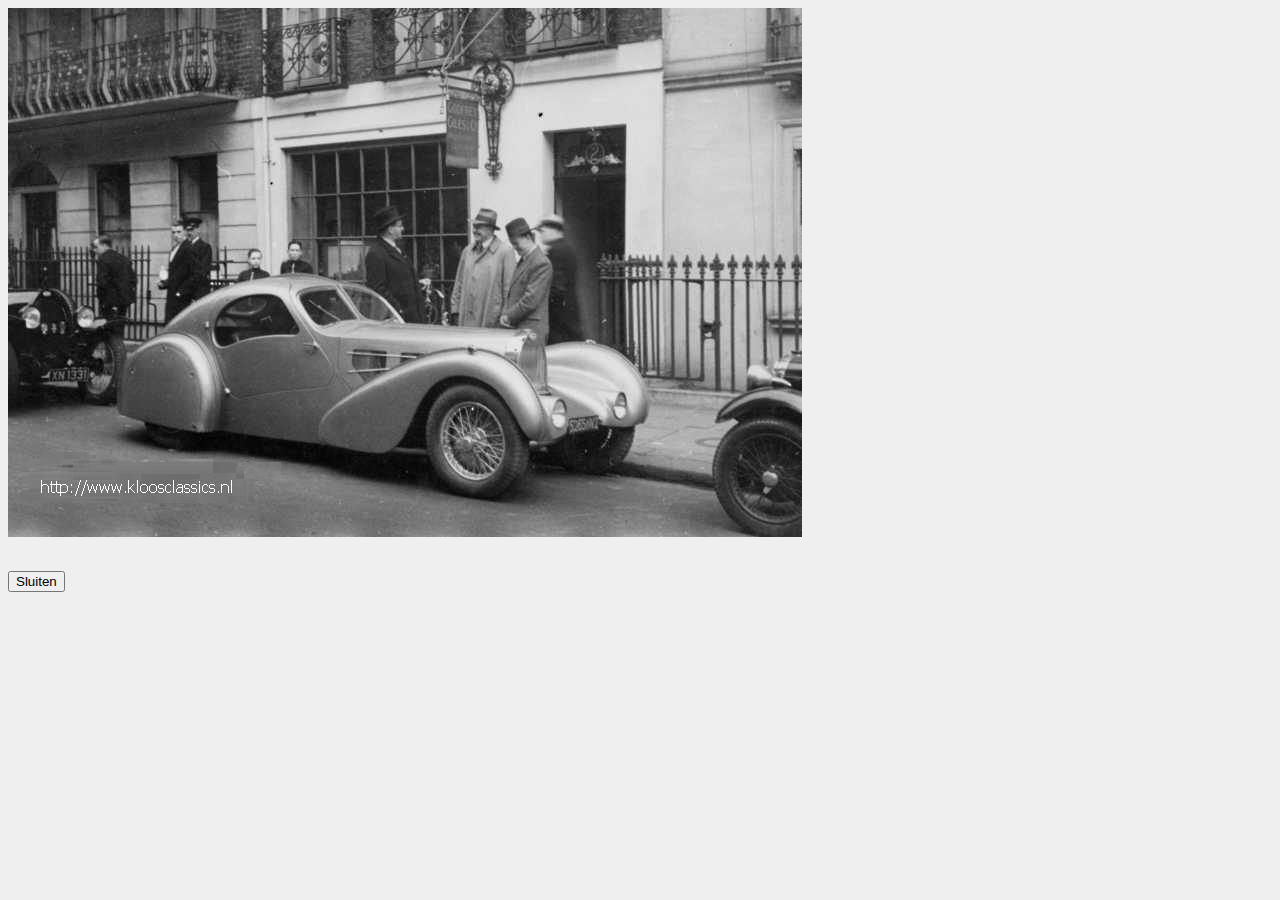
<file: oud/Pop_up_-_foto's/aerolithe001.htm>
<html xmlns:v="urn:schemas-microsoft-com:vml"
xmlns:o="urn:schemas-microsoft-com:office:office"
xmlns:w="urn:schemas-microsoft-com:office:word"
xmlns="http://www.w3.org/TR/REC-html40">

<head>
<meta http-equiv=Content-Type content="text/html; charset=windows-1252">
<meta name=ProgId content=Word.Document>
<meta name=Generator content="Microsoft Word 11">
<meta name=Originator content="Microsoft Word 11">
<link rel=File-List href="aerolithe001_files/filelist.xml">
<link rel=Edit-Time-Data href="aerolithe001_files/editdata.mso">
<!--[if !mso]>
<style>
v\:* {behavior:url(#default#VML);}
o\:* {behavior:url(#default#VML);}
w\:* {behavior:url(#default#VML);}
.shape {behavior:url(#default#VML);}
</style>
<![endif]-->
<title> </title>
<!--[if gte mso 9]><xml>
 <o:DocumentProperties>
  <o:Author>SI</o:Author>
  <o:LastAuthor>SI</o:LastAuthor>
  <o:Revision>6</o:Revision>
  <o:TotalTime>5</o:TotalTime>
  <o:Created>2006-01-10T12:12:00Z</o:Created>
  <o:LastSaved>2006-01-10T15:09:00Z</o:LastSaved>
  <o:Pages>1</o:Pages>
  <o:Words>4</o:Words>
  <o:Characters>26</o:Characters>
  <o:Company>SI</o:Company>
  <o:Lines>1</o:Lines>
  <o:Paragraphs>1</o:Paragraphs>
  <o:CharactersWithSpaces>29</o:CharactersWithSpaces>
  <o:Version>11.5606</o:Version>
 </o:DocumentProperties>
</xml><![endif]--><!--[if gte mso 9]><xml>
 <w:WordDocument>
  <w:GrammarState>Clean</w:GrammarState>
  <w:PunctuationKerning/>
  <w:ValidateAgainstSchemas/>
  <w:SaveIfXMLInvalid>false</w:SaveIfXMLInvalid>
  <w:IgnoreMixedContent>false</w:IgnoreMixedContent>
  <w:AlwaysShowPlaceholderText>false</w:AlwaysShowPlaceholderText>
  <w:Compatibility>
   <w:BreakWrappedTables/>
   <w:SnapToGridInCell/>
   <w:WrapTextWithPunct/>
   <w:UseAsianBreakRules/>
   <w:DontGrowAutofit/>
  </w:Compatibility>
  <w:BrowserLevel>MicrosoftInternetExplorer4</w:BrowserLevel>
 </w:WordDocument>
</xml><![endif]--><!--[if gte mso 9]><xml>
 <w:LatentStyles DefLockedState="false" LatentStyleCount="156">
 </w:LatentStyles>
</xml><![endif]-->
<style>
<!--
 /* Style Definitions */
 p.MsoNormal, li.MsoNormal, div.MsoNormal
	{mso-style-parent:"";
	margin:0in;
	margin-bottom:.0001pt;
	mso-pagination:widow-orphan;
	font-size:12.0pt;
	font-family:"Times New Roman";
	mso-fareast-font-family:"Times New Roman";}
a:link, span.MsoHyperlink
	{color:blue;
	text-decoration:underline;
	text-underline:single;}
a:visited, span.MsoHyperlinkFollowed
	{color:purple;
	text-decoration:underline;
	text-underline:single;}
@page Section1
	{size:8.5in 11.0in;
	margin:1.0in 1.25in 1.0in 1.25in;
	mso-header-margin:.5in;
	mso-footer-margin:.5in;
	mso-paper-source:0;}
div.Section1
	{page:Section1;}
-->
</style>
<!--[if gte mso 10]>
<style>
 /* Style Definitions */
 table.MsoNormalTable
	{mso-style-name:"Table Normal";
	mso-tstyle-rowband-size:0;
	mso-tstyle-colband-size:0;
	mso-style-noshow:yes;
	mso-style-parent:"";
	mso-padding-alt:0in 5.4pt 0in 5.4pt;
	mso-para-margin:0in;
	mso-para-margin-bottom:.0001pt;
	mso-pagination:widow-orphan;
	font-size:10.0pt;
	font-family:"Times New Roman";
	mso-ansi-language:#0400;
	mso-fareast-language:#0400;
	mso-bidi-language:#0400;}
</style>
<![endif]--><!--[if gte mso 9]><xml>
 <o:shapedefaults v:ext="edit" spidmax="6146">
  <o:colormru v:ext="edit" colors="#efefef"/>
  <o:colormenu v:ext="edit" fillcolor="#efefef"/>
 </o:shapedefaults></xml><![endif]--><!--[if gte mso 9]><xml>
 <o:shapelayout v:ext="edit">
  <o:idmap v:ext="edit" data="1"/>
 </o:shapelayout></xml><![endif]-->
</head>

<body bgcolor="#EFEFEF" lang=EN-US link=blue vlink=purple style='tab-interval:
.5in'>

<div class=Section1>

<p class=MsoNormal><!--[if gte vml 1]><v:shapetype id="_x0000_t75" coordsize="21600,21600"
 o:spt="75" o:preferrelative="t" path="m@4@5l@4@11@9@11@9@5xe" filled="f"
 stroked="f">
 <v:stroke joinstyle="miter"/>
 <v:formulas>
  <v:f eqn="if lineDrawn pixelLineWidth 0"/>
  <v:f eqn="sum @0 1 0"/>
  <v:f eqn="sum 0 0 @1"/>
  <v:f eqn="prod @2 1 2"/>
  <v:f eqn="prod @3 21600 pixelWidth"/>
  <v:f eqn="prod @3 21600 pixelHeight"/>
  <v:f eqn="sum @0 0 1"/>
  <v:f eqn="prod @6 1 2"/>
  <v:f eqn="prod @7 21600 pixelWidth"/>
  <v:f eqn="sum @8 21600 0"/>
  <v:f eqn="prod @7 21600 pixelHeight"/>
  <v:f eqn="sum @10 21600 0"/>
 </v:formulas>
 <v:path o:extrusionok="f" gradientshapeok="t" o:connecttype="rect"/>
 <o:lock v:ext="edit" aspectratio="t"/>
</v:shapetype><v:shape id="_x0000_i1025" type="#_x0000_t75" style='width:595.5pt;
 height:396.75pt'>
 <v:imagedata src="aerolithe001_files/image003.jpg" o:title="Bugatti_Paul_66"/>
</v:shape><![endif]--><![if !vml]><img width=794 height=529
src="aerolithe001_files/image003.jpg" v:shapes="_x0000_i1025"><![endif]></p>

<p class=MsoNormal><o:p>&nbsp;</o:p></p>

<form>
</form>

<input type=button value=Sluiten onClick="window.close()">

</div>

</body>

</html>
</file>
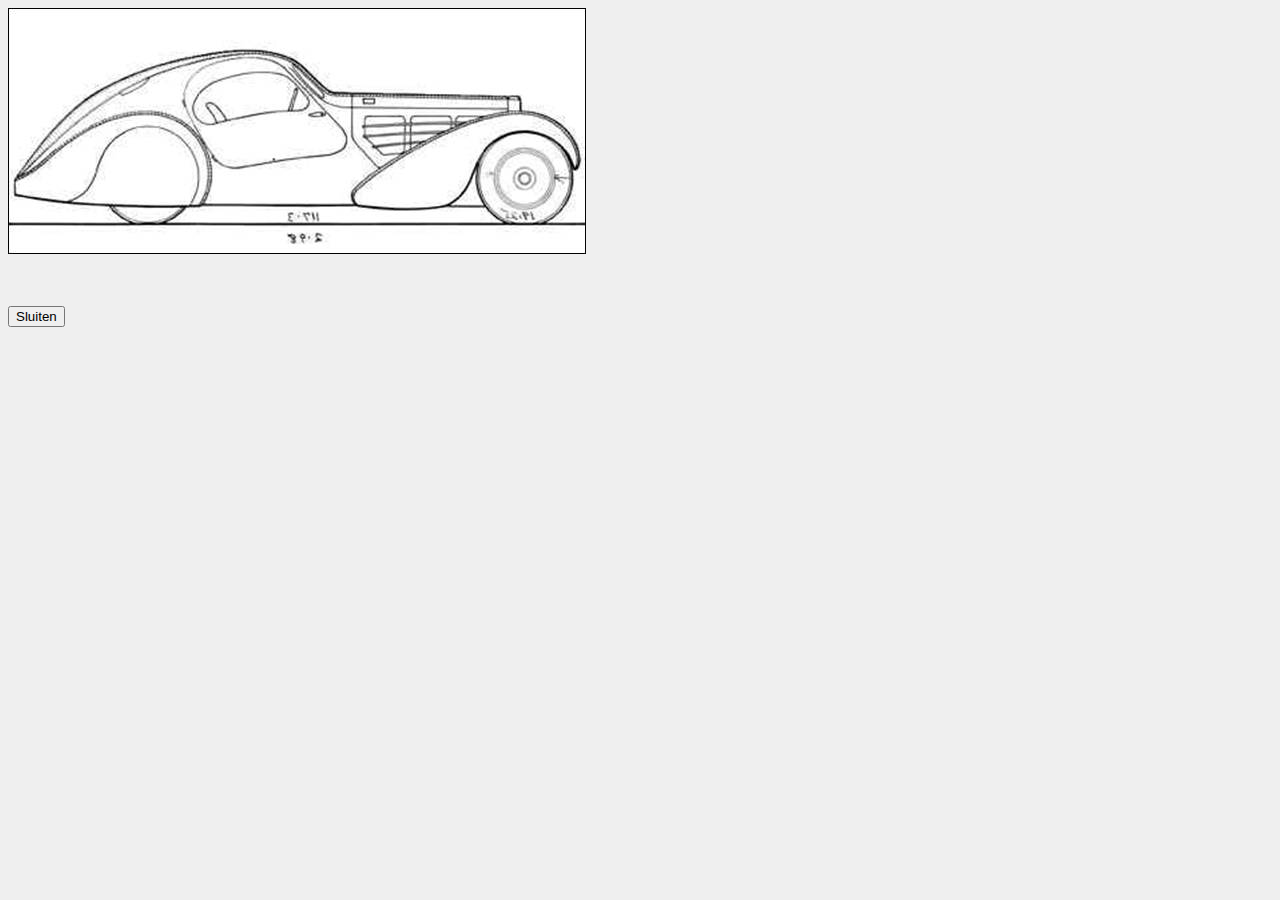
<file: oud/Pop_up_-_foto's/aerolithe002.htm>
<html xmlns:v="urn:schemas-microsoft-com:vml"
xmlns:o="urn:schemas-microsoft-com:office:office"
xmlns:w="urn:schemas-microsoft-com:office:word"
xmlns="http://www.w3.org/TR/REC-html40">

<head>
<meta http-equiv=Content-Type content="text/html; charset=windows-1252">
<meta name=ProgId content=Word.Document>
<meta name=Generator content="Microsoft Word 11">
<meta name=Originator content="Microsoft Word 11">
<link rel=File-List href="aerolithe002_files/filelist.xml">
<link rel=Edit-Time-Data href="aerolithe002_files/editdata.mso">
<!--[if !mso]>
<style>
v\:* {behavior:url(#default#VML);}
o\:* {behavior:url(#default#VML);}
w\:* {behavior:url(#default#VML);}
.shape {behavior:url(#default#VML);}
</style>
<![endif]-->
<title> </title>
<!--[if gte mso 9]><xml>
 <o:DocumentProperties>
  <o:Author>SI</o:Author>
  <o:LastAuthor>SI</o:LastAuthor>
  <o:Revision>4</o:Revision>
  <o:TotalTime>1</o:TotalTime>
  <o:Created>2006-01-10T12:13:00Z</o:Created>
  <o:LastSaved>2006-01-10T15:09:00Z</o:LastSaved>
  <o:Pages>1</o:Pages>
  <o:Characters>4</o:Characters>
  <o:Company>SI</o:Company>
  <o:Lines>1</o:Lines>
  <o:Paragraphs>1</o:Paragraphs>
  <o:CharactersWithSpaces>4</o:CharactersWithSpaces>
  <o:Version>11.5606</o:Version>
 </o:DocumentProperties>
</xml><![endif]--><!--[if gte mso 9]><xml>
 <w:WordDocument>
  <w:GrammarState>Clean</w:GrammarState>
  <w:PunctuationKerning/>
  <w:ValidateAgainstSchemas/>
  <w:SaveIfXMLInvalid>false</w:SaveIfXMLInvalid>
  <w:IgnoreMixedContent>false</w:IgnoreMixedContent>
  <w:AlwaysShowPlaceholderText>false</w:AlwaysShowPlaceholderText>
  <w:Compatibility>
   <w:BreakWrappedTables/>
   <w:SnapToGridInCell/>
   <w:WrapTextWithPunct/>
   <w:UseAsianBreakRules/>
   <w:DontGrowAutofit/>
  </w:Compatibility>
  <w:BrowserLevel>MicrosoftInternetExplorer4</w:BrowserLevel>
 </w:WordDocument>
</xml><![endif]--><!--[if gte mso 9]><xml>
 <w:LatentStyles DefLockedState="false" LatentStyleCount="156">
 </w:LatentStyles>
</xml><![endif]-->
<style>
<!--
 /* Font Definitions */
 @font-face
	{font-family:Tahoma;
	panose-1:2 11 6 4 3 5 4 4 2 4;
	mso-font-charset:0;
	mso-generic-font-family:swiss;
	mso-font-pitch:variable;
	mso-font-signature:1627421319 -2147483648 8 0 66047 0;}
 /* Style Definitions */
 p.MsoNormal, li.MsoNormal, div.MsoNormal
	{mso-style-parent:"";
	margin:0in;
	margin-bottom:.0001pt;
	mso-pagination:widow-orphan;
	font-size:12.0pt;
	font-family:"Times New Roman";
	mso-fareast-font-family:"Times New Roman";}
a:link, span.MsoHyperlink
	{color:blue;
	text-decoration:underline;
	text-underline:single;}
a:visited, span.MsoHyperlinkFollowed
	{color:purple;
	text-decoration:underline;
	text-underline:single;}
@page Section1
	{size:8.5in 11.0in;
	margin:1.0in 1.25in 1.0in 1.25in;
	mso-header-margin:.5in;
	mso-footer-margin:.5in;
	mso-paper-source:0;}
div.Section1
	{page:Section1;}
-->
</style>
<!--[if gte mso 10]>
<style>
 /* Style Definitions */
 table.MsoNormalTable
	{mso-style-name:"Table Normal";
	mso-tstyle-rowband-size:0;
	mso-tstyle-colband-size:0;
	mso-style-noshow:yes;
	mso-style-parent:"";
	mso-padding-alt:0in 5.4pt 0in 5.4pt;
	mso-para-margin:0in;
	mso-para-margin-bottom:.0001pt;
	mso-pagination:widow-orphan;
	font-size:10.0pt;
	font-family:"Times New Roman";
	mso-ansi-language:#0400;
	mso-fareast-language:#0400;
	mso-bidi-language:#0400;}
</style>
<![endif]--><!--[if gte mso 9]><xml>
 <o:shapedefaults v:ext="edit" spidmax="4098">
  <o:colormru v:ext="edit" colors="#efefef"/>
  <o:colormenu v:ext="edit" fillcolor="#efefef"/>
 </o:shapedefaults></xml><![endif]--><!--[if gte mso 9]><xml>
 <o:shapelayout v:ext="edit">
  <o:idmap v:ext="edit" data="1"/>
 </o:shapelayout></xml><![endif]-->
</head>

<body bgcolor="#EFEFEF" lang=EN-US link=blue vlink=purple style='tab-interval:
.5in'>

<div class=Section1>

<p class=MsoNormal><!--[if gte vml 1]><v:shapetype id="_x0000_t75" coordsize="21600,21600"
 o:spt="75" o:preferrelative="t" path="m@4@5l@4@11@9@11@9@5xe" filled="f"
 stroked="f">
 <v:stroke joinstyle="miter"/>
 <v:formulas>
  <v:f eqn="if lineDrawn pixelLineWidth 0"/>
  <v:f eqn="sum @0 1 0"/>
  <v:f eqn="sum 0 0 @1"/>
  <v:f eqn="prod @2 1 2"/>
  <v:f eqn="prod @3 21600 pixelWidth"/>
  <v:f eqn="prod @3 21600 pixelHeight"/>
  <v:f eqn="sum @0 0 1"/>
  <v:f eqn="prod @6 1 2"/>
  <v:f eqn="prod @7 21600 pixelWidth"/>
  <v:f eqn="sum @8 21600 0"/>
  <v:f eqn="prod @7 21600 pixelHeight"/>
  <v:f eqn="sum @10 21600 0"/>
 </v:formulas>
 <v:path o:extrusionok="f" gradientshapeok="t" o:connecttype="rect"/>
 <o:lock v:ext="edit" aspectratio="t"/>
</v:shapetype><v:shape id="_x0000_i1025" type="#_x0000_t75" style='width:6in;
 height:183pt' o:bordertopcolor="this" o:borderleftcolor="this"
 o:borderbottomcolor="this" o:borderrightcolor="this">
 <v:imagedata src="aerolithe002_files/image001.jpg" o:title="aerolithe2"/>
 <w:bordertop type="single" width="4"/>
 <w:borderleft type="single" width="4"/>
 <w:borderbottom type="single" width="4"/>
 <w:borderright type="single" width="4"/>
</v:shape><![endif]--><![if !vml]><img width=578 height=246
src="aerolithe002_files/image003.jpg" v:shapes="_x0000_i1025"><![endif]></p>

<p class=MsoNormal><o:p>&nbsp;</o:p></p>

<p class=MsoNormal><span lang=NL style='font-size:10.0pt;font-family:Tahoma;
color:#806C59;mso-ansi-language:NL'><o:p>&nbsp;</o:p></span></p>

<p class=MsoNormal><span lang=NL style='mso-ansi-language:NL'><o:p>&nbsp;</o:p></span></p>

</div>
<form><input type="button" value="Sluiten" onClick="window.close()"></form>
</body>

</html>
</file>
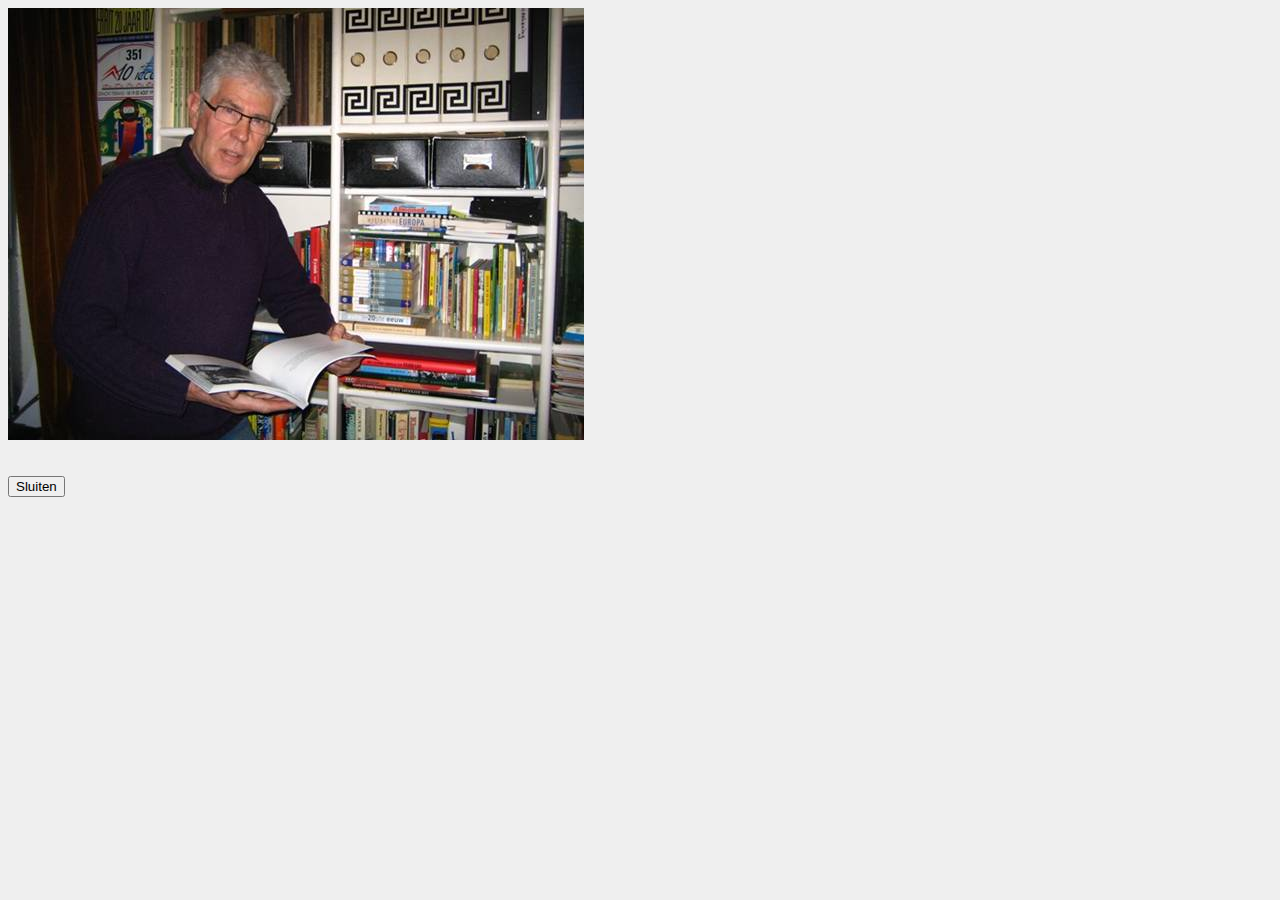
<file: oud/Pop_up_-_foto's/Hans_Kloos_KCCC.htm>
<html xmlns:v="urn:schemas-microsoft-com:vml"
xmlns:o="urn:schemas-microsoft-com:office:office"
xmlns:w="urn:schemas-microsoft-com:office:word"
xmlns="http://www.w3.org/TR/REC-html40">

<head>
<meta http-equiv=Content-Type content="text/html; charset=windows-1252">
<meta name=ProgId content=Word.Document>
<meta name=Generator content="Microsoft Word 11">
<meta name=Originator content="Microsoft Word 11">
<link rel=File-List href="Hans_Kloos_KCCC_files/filelist.xml">
<link rel=Edit-Time-Data href="Hans_Kloos_KCCC_files/editdata.mso">
<!--[if !mso]>
<style>
v\:* {behavior:url(#default#VML);}
o\:* {behavior:url(#default#VML);}
w\:* {behavior:url(#default#VML);}
.shape {behavior:url(#default#VML);}
</style>
<![endif]-->
<title> </title>
<!--[if gte mso 9]><xml>
 <o:DocumentProperties>
  <o:Author>SI</o:Author>
  <o:LastAuthor>SI</o:LastAuthor>
  <o:Revision>4</o:Revision>
  <o:TotalTime>2</o:TotalTime>
  <o:Created>2006-01-10T12:05:00Z</o:Created>
  <o:LastSaved>2006-01-10T15:09:00Z</o:LastSaved>
  <o:Pages>1</o:Pages>
  <o:Characters>3</o:Characters>
  <o:Company>SI</o:Company>
  <o:Lines>1</o:Lines>
  <o:Paragraphs>1</o:Paragraphs>
  <o:CharactersWithSpaces>3</o:CharactersWithSpaces>
  <o:Version>11.5606</o:Version>
 </o:DocumentProperties>
</xml><![endif]--><!--[if gte mso 9]><xml>
 <w:WordDocument>
  <w:GrammarState>Clean</w:GrammarState>
  <w:PunctuationKerning/>
  <w:ValidateAgainstSchemas/>
  <w:SaveIfXMLInvalid>false</w:SaveIfXMLInvalid>
  <w:IgnoreMixedContent>false</w:IgnoreMixedContent>
  <w:AlwaysShowPlaceholderText>false</w:AlwaysShowPlaceholderText>
  <w:Compatibility>
   <w:BreakWrappedTables/>
   <w:SnapToGridInCell/>
   <w:WrapTextWithPunct/>
   <w:UseAsianBreakRules/>
   <w:DontGrowAutofit/>
  </w:Compatibility>
  <w:BrowserLevel>MicrosoftInternetExplorer4</w:BrowserLevel>
 </w:WordDocument>
</xml><![endif]--><!--[if gte mso 9]><xml>
 <w:LatentStyles DefLockedState="false" LatentStyleCount="156">
 </w:LatentStyles>
</xml><![endif]-->
<style>
<!--
 /* Style Definitions */
 p.MsoNormal, li.MsoNormal, div.MsoNormal
	{mso-style-parent:"";
	margin:0in;
	margin-bottom:.0001pt;
	mso-pagination:widow-orphan;
	font-size:12.0pt;
	font-family:"Times New Roman";
	mso-fareast-font-family:"Times New Roman";}
a:link, span.MsoHyperlink
	{color:blue;
	text-decoration:underline;
	text-underline:single;}
a:visited, span.MsoHyperlinkFollowed
	{color:purple;
	text-decoration:underline;
	text-underline:single;}
@page Section1
	{size:8.5in 11.0in;
	margin:1.0in 1.25in 1.0in 1.25in;
	mso-header-margin:.5in;
	mso-footer-margin:.5in;
	mso-paper-source:0;}
div.Section1
	{page:Section1;}
-->
</style>
<!--[if gte mso 10]>
<style>
 /* Style Definitions */
 table.MsoNormalTable
	{mso-style-name:"Table Normal";
	mso-tstyle-rowband-size:0;
	mso-tstyle-colband-size:0;
	mso-style-noshow:yes;
	mso-style-parent:"";
	mso-padding-alt:0in 5.4pt 0in 5.4pt;
	mso-para-margin:0in;
	mso-para-margin-bottom:.0001pt;
	mso-pagination:widow-orphan;
	font-size:10.0pt;
	font-family:"Times New Roman";
	mso-ansi-language:#0400;
	mso-fareast-language:#0400;
	mso-bidi-language:#0400;}
</style>
<![endif]--><!--[if gte mso 9]><xml>
 <o:shapedefaults v:ext="edit" spidmax="4098">
  <o:colormru v:ext="edit" colors="#efefef"/>
  <o:colormenu v:ext="edit" fillcolor="#efefef"/>
 </o:shapedefaults></xml><![endif]--><!--[if gte mso 9]><xml>
 <o:shapelayout v:ext="edit">
  <o:idmap v:ext="edit" data="1"/>
 </o:shapelayout></xml><![endif]-->
</head>

<body bgcolor="#EFEFEF" lang=EN-US link=blue vlink=purple style='tab-interval:
.5in'>

<div class=Section1>

<p class=MsoNormal><!--[if gte vml 1]><v:shapetype id="_x0000_t75" coordsize="21600,21600"
 o:spt="75" o:preferrelative="t" path="m@4@5l@4@11@9@11@9@5xe" filled="f"
 stroked="f">
 <v:stroke joinstyle="miter"/>
 <v:formulas>
  <v:f eqn="if lineDrawn pixelLineWidth 0"/>
  <v:f eqn="sum @0 1 0"/>
  <v:f eqn="sum 0 0 @1"/>
  <v:f eqn="prod @2 1 2"/>
  <v:f eqn="prod @3 21600 pixelWidth"/>
  <v:f eqn="prod @3 21600 pixelHeight"/>
  <v:f eqn="sum @0 0 1"/>
  <v:f eqn="prod @6 1 2"/>
  <v:f eqn="prod @7 21600 pixelWidth"/>
  <v:f eqn="sum @8 21600 0"/>
  <v:f eqn="prod @7 21600 pixelHeight"/>
  <v:f eqn="sum @10 21600 0"/>
 </v:formulas>
 <v:path o:extrusionok="f" gradientshapeok="t" o:connecttype="rect"/>
 <o:lock v:ext="edit" aspectratio="t"/>
</v:shapetype><v:shape id="_x0000_i1025" type="#_x0000_t75" style='width:6in;
 height:324pt'>
 <v:imagedata src="Hans_Kloos_KCCC_files/image001.jpg" o:title="IMG_0659_640x480"/>
</v:shape><![endif]--><![if !vml]><img width=576 height=432
src="Hans_Kloos_KCCC_files/image002.jpg" v:shapes="_x0000_i1025"><![endif]></p>

<p class=MsoNormal><o:p>&nbsp;</o:p></p>

<p class=MsoNormal><span lang=NL style='mso-ansi-language:NL'><o:p>&nbsp;</o:p></span></p>
<form><input type="button" value="Sluiten" onClick="window.close()"></form>
</div>

</body>

</html>
</file>
